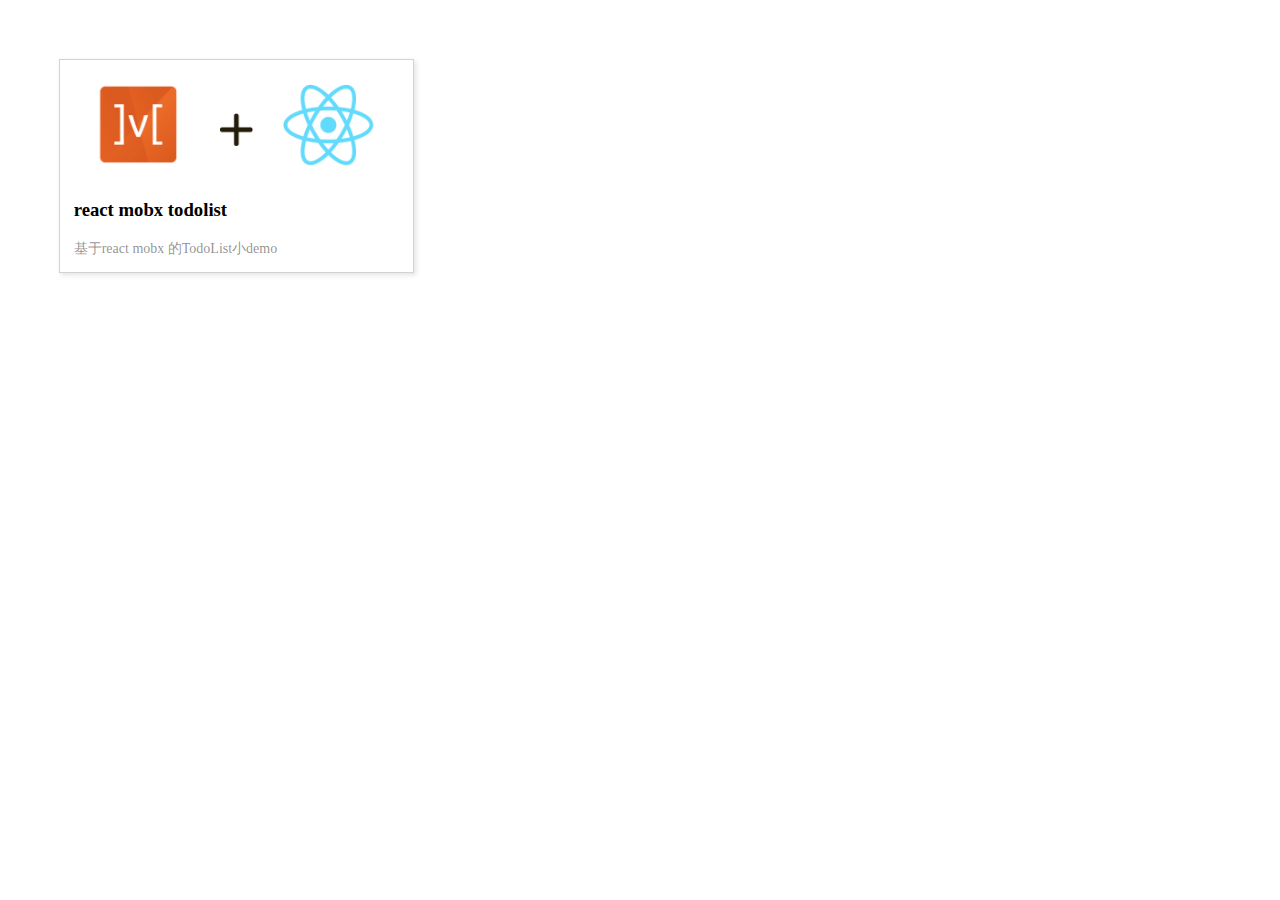
<file: index.html>
<!DOCTYPE html>
<html lang="en">

<head>
  <meta charset="UTF-8">
  <meta name="viewport" content="width=device-width, initial-scale=1.0">
  <meta http-equiv="X-UA-Compatible" content="ie=edge">
  <title>DEMOS</title>
  <link href="./index.css" rel="stylesheet" />
  <script src="./index.js"></script>
</head>

<body>
  <div class="container">
    <div class="card">
      <div class="cardContent" onclick="link('/react-mobx')">
        <img class="img" src="./img/mobx-react.png" />
        <h3>react mobx todolist</h3>
        <div class="desc">基于react mobx 的TodoList小demo</div>
      </div>
    </div>
  </div>
</body>

</html>
</file>
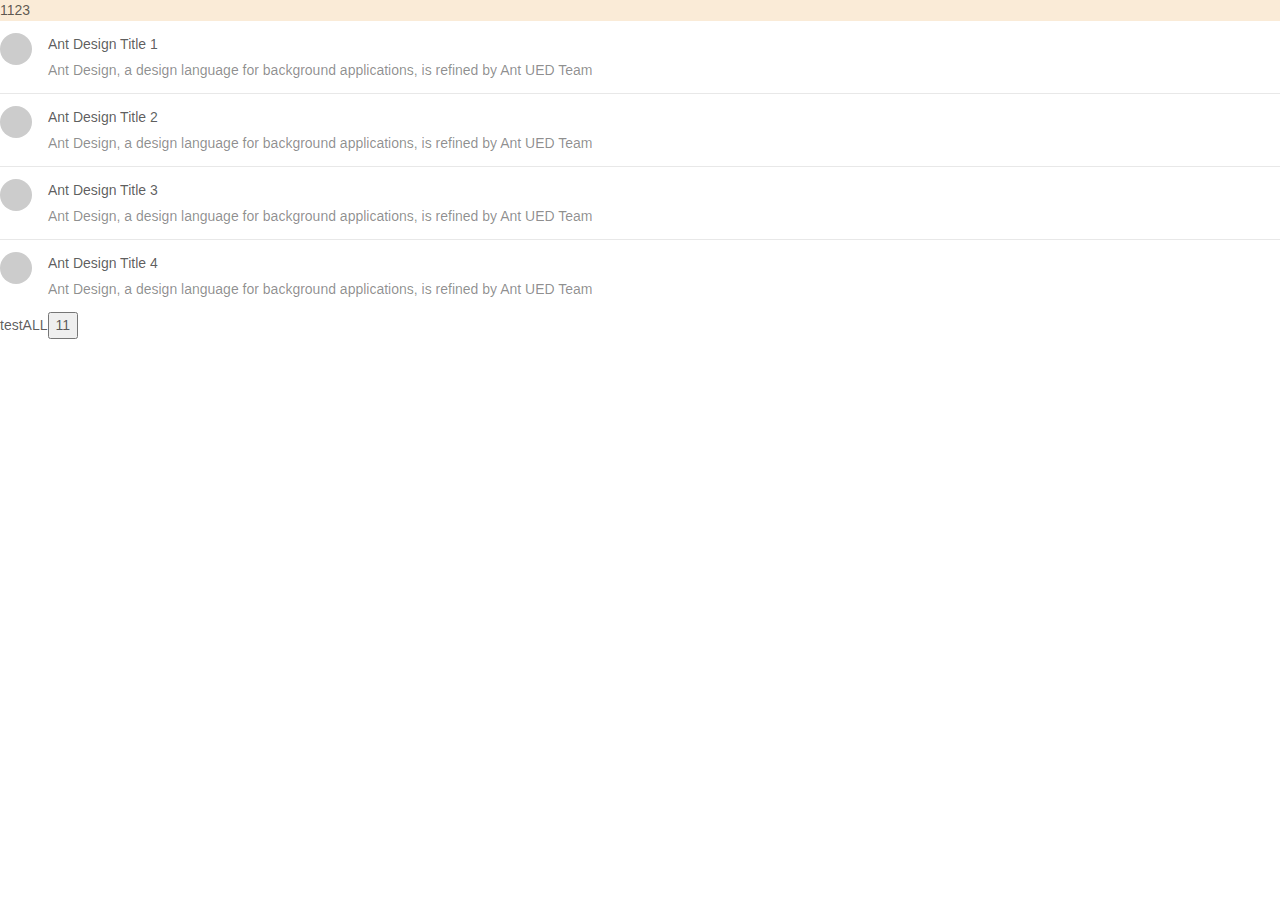
<file: react-mobx/index.html>
<!doctype html><html lang="en"><head><meta charset="utf-8"><meta name="viewport" content="width=device-width,initial-scale=1,shrink-to-fit=no"><meta name="theme-color" content="#000000"><link rel="manifest" href="./manifest.json"><link rel="shortcut icon" href="./favicon.ico"><title>React App</title><link href="./static/css/main.332f586c.css" rel="stylesheet"></head><body><noscript>You need to enable JavaScript to run this app.</noscript><div id="root"></div><script type="text/javascript" src="./static/js/main.25bb0b72.js"></script></body></html>
</file>
<file: index.css>
.container {
  width: 100%;
  padding: 2%;
  cursor: pointer;
}
.card {
  width: 28%;
  margin: 2%;
  float: left;
  border: 1px solid lightgray;
  box-shadow: 2px 2px 5px #33333324;
  -moz-box-shadow: 2px 2px 5px #33333324;
  -webkit-box-shadow: 2px 2px 5px #33333324;
}
.cardContent {
  margin: 4%;
}
.img {
  width: 100%;
}
.desc {
  font-size: 14px;
  color: rgba(0,0,0,0.45);
}
</file>
<file: react-mobx/static/css/main.332f586c.css>
body{margin:0;padding:0;font-family:sans-serif}@font-face{font-family:Chinese Quote;src:local("PingFang SC"),local("SimSun");unicode-range:u+2018,u+2019,u+201c,u+201d}body,html{width:100%;height:100%}input::-ms-clear,input::-ms-reveal{display:none}*,:after,:before{-webkit-box-sizing:border-box;box-sizing:border-box}html{font-family:sans-serif;line-height:1.15;-webkit-text-size-adjust:100%;-ms-text-size-adjust:100%;-ms-overflow-style:scrollbar;-webkit-tap-highlight-color:rgba(0,0,0,0)}@-ms-viewport{width:device-width}article,aside,dialog,figcaption,figure,footer,header,hgroup,main,nav,section{display:block}body{margin:0;font-family:Chinese Quote,-apple-system,BlinkMacSystemFont,Segoe UI,PingFang SC,Hiragino Sans GB,Microsoft YaHei,Helvetica Neue,Helvetica,Arial,sans-serif;font-size:14px;font-variant:tabular-nums;line-height:1.5;color:rgba(0,0,0,.65);background-color:#fff}[tabindex="-1"]:focus{outline:none!important}hr{-webkit-box-sizing:content-box;box-sizing:content-box;height:0;overflow:visible}h1,h2,h3,h4,h5,h6{margin-top:0;margin-bottom:.5em;color:rgba(0,0,0,.85);font-weight:500}p{margin-top:0;margin-bottom:1em}abbr[data-original-title],abbr[title]{text-decoration:underline;-webkit-text-decoration:underline dotted;text-decoration:underline dotted;cursor:help;border-bottom:0}address{margin-bottom:1em;font-style:normal;line-height:inherit}input[type=number],input[type=password],input[type=text],textarea{-webkit-appearance:none}dl,ol,ul{margin-top:0;margin-bottom:1em}ol ol,ol ul,ul ol,ul ul{margin-bottom:0}dt{font-weight:500}dd{margin-bottom:.5em;margin-left:0}blockquote{margin:0 0 1em}dfn{font-style:italic}b,strong{font-weight:bolder}small{font-size:80%}sub,sup{position:relative;font-size:75%;line-height:0;vertical-align:baseline}sub{bottom:-.25em}sup{top:-.5em}a{color:#1890ff;background-color:transparent;text-decoration:none;outline:none;cursor:pointer;-webkit-transition:color .3s;-o-transition:color .3s;transition:color .3s;-webkit-text-decoration-skip:objects}a:focus{text-decoration:underline;-webkit-text-decoration-skip:ink;text-decoration-skip:ink}a:hover{color:#40a9ff}a:active{color:#096dd9}a:active,a:hover{outline:0;text-decoration:none}a[disabled]{color:rgba(0,0,0,.25);cursor:not-allowed;pointer-events:none}code,kbd,pre,samp{font-family:SFMono-Regular,Consolas,Liberation Mono,Menlo,Courier,monospace;font-size:1em}pre{margin-top:0;margin-bottom:1em;overflow:auto}figure{margin:0 0 1em}img{vertical-align:middle;border-style:none}svg:not(:root){overflow:hidden}[role=button],a,area,button,input:not([type=range]),label,select,summary,textarea{-ms-touch-action:manipulation;touch-action:manipulation}table{border-collapse:collapse}caption{padding-top:.75em;padding-bottom:.3em;color:rgba(0,0,0,.45);text-align:left;caption-side:bottom}th{text-align:inherit}button,input,optgroup,select,textarea{margin:0;font-family:inherit;font-size:inherit;line-height:inherit;color:inherit}button,input{overflow:visible}button,select{text-transform:none}[type=reset],[type=submit],button,html [type=button]{-webkit-appearance:button}[type=button]::-moz-focus-inner,[type=reset]::-moz-focus-inner,[type=submit]::-moz-focus-inner,button::-moz-focus-inner{padding:0;border-style:none}input[type=checkbox],input[type=radio]{-webkit-box-sizing:border-box;box-sizing:border-box;padding:0}input[type=date],input[type=datetime-local],input[type=month],input[type=time]{-webkit-appearance:listbox}textarea{overflow:auto;resize:vertical}fieldset{min-width:0;padding:0;margin:0;border:0}legend{display:block;width:100%;max-width:100%;padding:0;margin-bottom:.5em;font-size:1.5em;line-height:inherit;color:inherit;white-space:normal}progress{vertical-align:baseline}[type=number]::-webkit-inner-spin-button,[type=number]::-webkit-outer-spin-button{height:auto}[type=search]{outline-offset:-2px;-webkit-appearance:none}[type=search]::-webkit-search-cancel-button,[type=search]::-webkit-search-decoration{-webkit-appearance:none}::-webkit-file-upload-button{font:inherit;-webkit-appearance:button}output{display:inline-block}summary{display:list-item}template{display:none}[hidden]{display:none!important}mark{padding:.2em;background-color:#feffe6}::-moz-selection{background:#1890ff;color:#fff}::selection{background:#1890ff;color:#fff}.clearfix{zoom:1}.clearfix:after,.clearfix:before{content:"";display:table}.clearfix:after{clear:both}.anticon{display:inline-block;font-style:normal;vertical-align:-.125em;text-align:center;text-transform:none;line-height:1;text-rendering:optimizeLegibility;-webkit-font-smoothing:antialiased;-moz-osx-font-smoothing:grayscale}.anticon svg{display:block}.anticon:before{display:none}.anticon .anticon-icon{display:block}.anticon-spin,.anticon-spin:before{display:inline-block;-webkit-animation:loadingCircle 1s infinite linear;animation:loadingCircle 1s infinite linear}.fade-appear,.fade-enter,.fade-leave{-webkit-animation-duration:.2s;animation-duration:.2s;-webkit-animation-fill-mode:both;animation-fill-mode:both;-webkit-animation-play-state:paused;animation-play-state:paused}.fade-appear.fade-appear-active,.fade-enter.fade-enter-active{-webkit-animation-name:antFadeIn;animation-name:antFadeIn;-webkit-animation-play-state:running;animation-play-state:running}.fade-leave.fade-leave-active{-webkit-animation-name:antFadeOut;animation-name:antFadeOut;-webkit-animation-play-state:running;animation-play-state:running;pointer-events:none}.fade-appear,.fade-enter{opacity:0}.fade-appear,.fade-enter,.fade-leave{-webkit-animation-timing-function:linear;animation-timing-function:linear}@-webkit-keyframes antFadeIn{0%{opacity:0}to{opacity:1}}@keyframes antFadeIn{0%{opacity:0}to{opacity:1}}@-webkit-keyframes antFadeOut{0%{opacity:1}to{opacity:0}}@keyframes antFadeOut{0%{opacity:1}to{opacity:0}}.move-up-appear,.move-up-enter,.move-up-leave{-webkit-animation-duration:.2s;animation-duration:.2s;-webkit-animation-fill-mode:both;animation-fill-mode:both;-webkit-animation-play-state:paused;animation-play-state:paused}.move-up-appear.move-up-appear-active,.move-up-enter.move-up-enter-active{-webkit-animation-name:antMoveUpIn;animation-name:antMoveUpIn;-webkit-animation-play-state:running;animation-play-state:running}.move-up-leave.move-up-leave-active{-webkit-animation-name:antMoveUpOut;animation-name:antMoveUpOut;-webkit-animation-play-state:running;animation-play-state:running;pointer-events:none}.move-up-appear,.move-up-enter{opacity:0;-webkit-animation-timing-function:cubic-bezier(.08,.82,.17,1);animation-timing-function:cubic-bezier(.08,.82,.17,1)}.move-up-leave{-webkit-animation-timing-function:cubic-bezier(.6,.04,.98,.34);animation-timing-function:cubic-bezier(.6,.04,.98,.34)}.move-down-appear,.move-down-enter,.move-down-leave{-webkit-animation-duration:.2s;animation-duration:.2s;-webkit-animation-fill-mode:both;animation-fill-mode:both;-webkit-animation-play-state:paused;animation-play-state:paused}.move-down-appear.move-down-appear-active,.move-down-enter.move-down-enter-active{-webkit-animation-name:antMoveDownIn;animation-name:antMoveDownIn;-webkit-animation-play-state:running;animation-play-state:running}.move-down-leave.move-down-leave-active{-webkit-animation-name:antMoveDownOut;animation-name:antMoveDownOut;-webkit-animation-play-state:running;animation-play-state:running;pointer-events:none}.move-down-appear,.move-down-enter{opacity:0;-webkit-animation-timing-function:cubic-bezier(.08,.82,.17,1);animation-timing-function:cubic-bezier(.08,.82,.17,1)}.move-down-leave{-webkit-animation-timing-function:cubic-bezier(.6,.04,.98,.34);animation-timing-function:cubic-bezier(.6,.04,.98,.34)}.move-left-appear,.move-left-enter,.move-left-leave{-webkit-animation-duration:.2s;animation-duration:.2s;-webkit-animation-fill-mode:both;animation-fill-mode:both;-webkit-animation-play-state:paused;animation-play-state:paused}.move-left-appear.move-left-appear-active,.move-left-enter.move-left-enter-active{-webkit-animation-name:antMoveLeftIn;animation-name:antMoveLeftIn;-webkit-animation-play-state:running;animation-play-state:running}.move-left-leave.move-left-leave-active{-webkit-animation-name:antMoveLeftOut;animation-name:antMoveLeftOut;-webkit-animation-play-state:running;animation-play-state:running;pointer-events:none}.move-left-appear,.move-left-enter{opacity:0;-webkit-animation-timing-function:cubic-bezier(.08,.82,.17,1);animation-timing-function:cubic-bezier(.08,.82,.17,1)}.move-left-leave{-webkit-animation-timing-function:cubic-bezier(.6,.04,.98,.34);animation-timing-function:cubic-bezier(.6,.04,.98,.34)}.move-right-appear,.move-right-enter,.move-right-leave{-webkit-animation-duration:.2s;animation-duration:.2s;-webkit-animation-fill-mode:both;animation-fill-mode:both;-webkit-animation-play-state:paused;animation-play-state:paused}.move-right-appear.move-right-appear-active,.move-right-enter.move-right-enter-active{-webkit-animation-name:antMoveRightIn;animation-name:antMoveRightIn;-webkit-animation-play-state:running;animation-play-state:running}.move-right-leave.move-right-leave-active{-webkit-animation-name:antMoveRightOut;animation-name:antMoveRightOut;-webkit-animation-play-state:running;animation-play-state:running;pointer-events:none}.move-right-appear,.move-right-enter{opacity:0;-webkit-animation-timing-function:cubic-bezier(.08,.82,.17,1);animation-timing-function:cubic-bezier(.08,.82,.17,1)}.move-right-leave{-webkit-animation-timing-function:cubic-bezier(.6,.04,.98,.34);animation-timing-function:cubic-bezier(.6,.04,.98,.34)}@-webkit-keyframes antMoveDownIn{0%{-webkit-transform-origin:0 0;transform-origin:0 0;-webkit-transform:translateY(100%);transform:translateY(100%);opacity:0}to{-webkit-transform-origin:0 0;transform-origin:0 0;-webkit-transform:translateY(0);transform:translateY(0);opacity:1}}@keyframes antMoveDownIn{0%{-webkit-transform-origin:0 0;transform-origin:0 0;-webkit-transform:translateY(100%);transform:translateY(100%);opacity:0}to{-webkit-transform-origin:0 0;transform-origin:0 0;-webkit-transform:translateY(0);transform:translateY(0);opacity:1}}@-webkit-keyframes antMoveDownOut{0%{-webkit-transform-origin:0 0;transform-origin:0 0;-webkit-transform:translateY(0);transform:translateY(0);opacity:1}to{-webkit-transform-origin:0 0;transform-origin:0 0;-webkit-transform:translateY(100%);transform:translateY(100%);opacity:0}}@keyframes antMoveDownOut{0%{-webkit-transform-origin:0 0;transform-origin:0 0;-webkit-transform:translateY(0);transform:translateY(0);opacity:1}to{-webkit-transform-origin:0 0;transform-origin:0 0;-webkit-transform:translateY(100%);transform:translateY(100%);opacity:0}}@-webkit-keyframes antMoveLeftIn{0%{-webkit-transform-origin:0 0;transform-origin:0 0;-webkit-transform:translateX(-100%);transform:translateX(-100%);opacity:0}to{-webkit-transform-origin:0 0;transform-origin:0 0;-webkit-transform:translateX(0);transform:translateX(0);opacity:1}}@keyframes antMoveLeftIn{0%{-webkit-transform-origin:0 0;transform-origin:0 0;-webkit-transform:translateX(-100%);transform:translateX(-100%);opacity:0}to{-webkit-transform-origin:0 0;transform-origin:0 0;-webkit-transform:translateX(0);transform:translateX(0);opacity:1}}@-webkit-keyframes antMoveLeftOut{0%{-webkit-transform-origin:0 0;transform-origin:0 0;-webkit-transform:translateX(0);transform:translateX(0);opacity:1}to{-webkit-transform-origin:0 0;transform-origin:0 0;-webkit-transform:translateX(-100%);transform:translateX(-100%);opacity:0}}@keyframes antMoveLeftOut{0%{-webkit-transform-origin:0 0;transform-origin:0 0;-webkit-transform:translateX(0);transform:translateX(0);opacity:1}to{-webkit-transform-origin:0 0;transform-origin:0 0;-webkit-transform:translateX(-100%);transform:translateX(-100%);opacity:0}}@-webkit-keyframes antMoveRightIn{0%{opacity:0;-webkit-transform-origin:0 0;transform-origin:0 0;-webkit-transform:translateX(100%);transform:translateX(100%)}to{opacity:1;-webkit-transform-origin:0 0;transform-origin:0 0;-webkit-transform:translateX(0);transform:translateX(0)}}@keyframes antMoveRightIn{0%{opacity:0;-webkit-transform-origin:0 0;transform-origin:0 0;-webkit-transform:translateX(100%);transform:translateX(100%)}to{opacity:1;-webkit-transform-origin:0 0;transform-origin:0 0;-webkit-transform:translateX(0);transform:translateX(0)}}@-webkit-keyframes antMoveRightOut{0%{-webkit-transform-origin:0 0;transform-origin:0 0;-webkit-transform:translateX(0);transform:translateX(0);opacity:1}to{-webkit-transform-origin:0 0;transform-origin:0 0;-webkit-transform:translateX(100%);transform:translateX(100%);opacity:0}}@keyframes antMoveRightOut{0%{-webkit-transform-origin:0 0;transform-origin:0 0;-webkit-transform:translateX(0);transform:translateX(0);opacity:1}to{-webkit-transform-origin:0 0;transform-origin:0 0;-webkit-transform:translateX(100%);transform:translateX(100%);opacity:0}}@-webkit-keyframes antMoveUpIn{0%{-webkit-transform-origin:0 0;transform-origin:0 0;-webkit-transform:translateY(-100%);transform:translateY(-100%);opacity:0}to{-webkit-transform-origin:0 0;transform-origin:0 0;-webkit-transform:translateY(0);transform:translateY(0);opacity:1}}@keyframes antMoveUpIn{0%{-webkit-transform-origin:0 0;transform-origin:0 0;-webkit-transform:translateY(-100%);transform:translateY(-100%);opacity:0}to{-webkit-transform-origin:0 0;transform-origin:0 0;-webkit-transform:translateY(0);transform:translateY(0);opacity:1}}@-webkit-keyframes antMoveUpOut{0%{-webkit-transform-origin:0 0;transform-origin:0 0;-webkit-transform:translateY(0);transform:translateY(0);opacity:1}to{-webkit-transform-origin:0 0;transform-origin:0 0;-webkit-transform:translateY(-100%);transform:translateY(-100%);opacity:0}}@keyframes antMoveUpOut{0%{-webkit-transform-origin:0 0;transform-origin:0 0;-webkit-transform:translateY(0);transform:translateY(0);opacity:1}to{-webkit-transform-origin:0 0;transform-origin:0 0;-webkit-transform:translateY(-100%);transform:translateY(-100%);opacity:0}}@-webkit-keyframes loadingCircle{to{-webkit-transform:rotate(1turn);transform:rotate(1turn)}}@keyframes loadingCircle{to{-webkit-transform:rotate(1turn);transform:rotate(1turn)}}[ant-click-animating-without-extra-node],[ant-click-animating]{position:relative}.ant-click-animating-node,[ant-click-animating-without-extra-node]:after{content:"";position:absolute;top:-1px;left:-1px;bottom:-1px;right:-1px;border-radius:inherit;border:0 solid #1890ff;opacity:.2;-webkit-animation:fadeEffect 2s cubic-bezier(.08,.82,.17,1),waveEffect .4s cubic-bezier(.08,.82,.17,1);animation:fadeEffect 2s cubic-bezier(.08,.82,.17,1),waveEffect .4s cubic-bezier(.08,.82,.17,1);-webkit-animation-fill-mode:forwards;animation-fill-mode:forwards;display:block;pointer-events:none}@-webkit-keyframes waveEffect{to{top:-6px;left:-6px;bottom:-6px;right:-6px;border-width:6px}}@keyframes waveEffect{to{top:-6px;left:-6px;bottom:-6px;right:-6px;border-width:6px}}@-webkit-keyframes fadeEffect{to{opacity:0}}@keyframes fadeEffect{to{opacity:0}}.slide-up-appear,.slide-up-enter,.slide-up-leave{-webkit-animation-duration:.2s;animation-duration:.2s;-webkit-animation-fill-mode:both;animation-fill-mode:both;-webkit-animation-play-state:paused;animation-play-state:paused}.slide-up-appear.slide-up-appear-active,.slide-up-enter.slide-up-enter-active{-webkit-animation-name:antSlideUpIn;animation-name:antSlideUpIn;-webkit-animation-play-state:running;animation-play-state:running}.slide-up-leave.slide-up-leave-active{-webkit-animation-name:antSlideUpOut;animation-name:antSlideUpOut;-webkit-animation-play-state:running;animation-play-state:running;pointer-events:none}.slide-up-appear,.slide-up-enter{opacity:0;-webkit-animation-timing-function:cubic-bezier(.23,1,.32,1);animation-timing-function:cubic-bezier(.23,1,.32,1)}.slide-up-leave{-webkit-animation-timing-function:cubic-bezier(.755,.05,.855,.06);animation-timing-function:cubic-bezier(.755,.05,.855,.06)}.slide-down-appear,.slide-down-enter,.slide-down-leave{-webkit-animation-duration:.2s;animation-duration:.2s;-webkit-animation-fill-mode:both;animation-fill-mode:both;-webkit-animation-play-state:paused;animation-play-state:paused}.slide-down-appear.slide-down-appear-active,.slide-down-enter.slide-down-enter-active{-webkit-animation-name:antSlideDownIn;animation-name:antSlideDownIn;-webkit-animation-play-state:running;animation-play-state:running}.slide-down-leave.slide-down-leave-active{-webkit-animation-name:antSlideDownOut;animation-name:antSlideDownOut;-webkit-animation-play-state:running;animation-play-state:running;pointer-events:none}.slide-down-appear,.slide-down-enter{opacity:0;-webkit-animation-timing-function:cubic-bezier(.23,1,.32,1);animation-timing-function:cubic-bezier(.23,1,.32,1)}.slide-down-leave{-webkit-animation-timing-function:cubic-bezier(.755,.05,.855,.06);animation-timing-function:cubic-bezier(.755,.05,.855,.06)}.slide-left-appear,.slide-left-enter,.slide-left-leave{-webkit-animation-duration:.2s;animation-duration:.2s;-webkit-animation-fill-mode:both;animation-fill-mode:both;-webkit-animation-play-state:paused;animation-play-state:paused}.slide-left-appear.slide-left-appear-active,.slide-left-enter.slide-left-enter-active{-webkit-animation-name:antSlideLeftIn;animation-name:antSlideLeftIn;-webkit-animation-play-state:running;animation-play-state:running}.slide-left-leave.slide-left-leave-active{-webkit-animation-name:antSlideLeftOut;animation-name:antSlideLeftOut;-webkit-animation-play-state:running;animation-play-state:running;pointer-events:none}.slide-left-appear,.slide-left-enter{opacity:0;-webkit-animation-timing-function:cubic-bezier(.23,1,.32,1);animation-timing-function:cubic-bezier(.23,1,.32,1)}.slide-left-leave{-webkit-animation-timing-function:cubic-bezier(.755,.05,.855,.06);animation-timing-function:cubic-bezier(.755,.05,.855,.06)}.slide-right-appear,.slide-right-enter,.slide-right-leave{-webkit-animation-duration:.2s;animation-duration:.2s;-webkit-animation-fill-mode:both;animation-fill-mode:both;-webkit-animation-play-state:paused;animation-play-state:paused}.slide-right-appear.slide-right-appear-active,.slide-right-enter.slide-right-enter-active{-webkit-animation-name:antSlideRightIn;animation-name:antSlideRightIn;-webkit-animation-play-state:running;animation-play-state:running}.slide-right-leave.slide-right-leave-active{-webkit-animation-name:antSlideRightOut;animation-name:antSlideRightOut;-webkit-animation-play-state:running;animation-play-state:running;pointer-events:none}.slide-right-appear,.slide-right-enter{opacity:0;-webkit-animation-timing-function:cubic-bezier(.23,1,.32,1);animation-timing-function:cubic-bezier(.23,1,.32,1)}.slide-right-leave{-webkit-animation-timing-function:cubic-bezier(.755,.05,.855,.06);animation-timing-function:cubic-bezier(.755,.05,.855,.06)}@-webkit-keyframes antSlideUpIn{0%{opacity:0;-webkit-transform-origin:0 0;transform-origin:0 0;-webkit-transform:scaleY(.8);transform:scaleY(.8)}to{opacity:1;-webkit-transform-origin:0 0;transform-origin:0 0;-webkit-transform:scaleY(1);transform:scaleY(1)}}@keyframes antSlideUpIn{0%{opacity:0;-webkit-transform-origin:0 0;transform-origin:0 0;-webkit-transform:scaleY(.8);transform:scaleY(.8)}to{opacity:1;-webkit-transform-origin:0 0;transform-origin:0 0;-webkit-transform:scaleY(1);transform:scaleY(1)}}@-webkit-keyframes antSlideUpOut{0%{opacity:1;-webkit-transform-origin:0 0;transform-origin:0 0;-webkit-transform:scaleY(1);transform:scaleY(1)}to{opacity:0;-webkit-transform-origin:0 0;transform-origin:0 0;-webkit-transform:scaleY(.8);transform:scaleY(.8)}}@keyframes antSlideUpOut{0%{opacity:1;-webkit-transform-origin:0 0;transform-origin:0 0;-webkit-transform:scaleY(1);transform:scaleY(1)}to{opacity:0;-webkit-transform-origin:0 0;transform-origin:0 0;-webkit-transform:scaleY(.8);transform:scaleY(.8)}}@-webkit-keyframes antSlideDownIn{0%{opacity:0;-webkit-transform-origin:100% 100%;transform-origin:100% 100%;-webkit-transform:scaleY(.8);transform:scaleY(.8)}to{opacity:1;-webkit-transform-origin:100% 100%;transform-origin:100% 100%;-webkit-transform:scaleY(1);transform:scaleY(1)}}@keyframes antSlideDownIn{0%{opacity:0;-webkit-transform-origin:100% 100%;transform-origin:100% 100%;-webkit-transform:scaleY(.8);transform:scaleY(.8)}to{opacity:1;-webkit-transform-origin:100% 100%;transform-origin:100% 100%;-webkit-transform:scaleY(1);transform:scaleY(1)}}@-webkit-keyframes antSlideDownOut{0%{opacity:1;-webkit-transform-origin:100% 100%;transform-origin:100% 100%;-webkit-transform:scaleY(1);transform:scaleY(1)}to{opacity:0;-webkit-transform-origin:100% 100%;transform-origin:100% 100%;-webkit-transform:scaleY(.8);transform:scaleY(.8)}}@keyframes antSlideDownOut{0%{opacity:1;-webkit-transform-origin:100% 100%;transform-origin:100% 100%;-webkit-transform:scaleY(1);transform:scaleY(1)}to{opacity:0;-webkit-transform-origin:100% 100%;transform-origin:100% 100%;-webkit-transform:scaleY(.8);transform:scaleY(.8)}}@-webkit-keyframes antSlideLeftIn{0%{opacity:0;-webkit-transform-origin:0 0;transform-origin:0 0;-webkit-transform:scaleX(.8);transform:scaleX(.8)}to{opacity:1;-webkit-transform-origin:0 0;transform-origin:0 0;-webkit-transform:scaleX(1);transform:scaleX(1)}}@keyframes antSlideLeftIn{0%{opacity:0;-webkit-transform-origin:0 0;transform-origin:0 0;-webkit-transform:scaleX(.8);transform:scaleX(.8)}to{opacity:1;-webkit-transform-origin:0 0;transform-origin:0 0;-webkit-transform:scaleX(1);transform:scaleX(1)}}@-webkit-keyframes antSlideLeftOut{0%{opacity:1;-webkit-transform-origin:0 0;transform-origin:0 0;-webkit-transform:scaleX(1);transform:scaleX(1)}to{opacity:0;-webkit-transform-origin:0 0;transform-origin:0 0;-webkit-transform:scaleX(.8);transform:scaleX(.8)}}@keyframes antSlideLeftOut{0%{opacity:1;-webkit-transform-origin:0 0;transform-origin:0 0;-webkit-transform:scaleX(1);transform:scaleX(1)}to{opacity:0;-webkit-transform-origin:0 0;transform-origin:0 0;-webkit-transform:scaleX(.8);transform:scaleX(.8)}}@-webkit-keyframes antSlideRightIn{0%{opacity:0;-webkit-transform-origin:100% 0;transform-origin:100% 0;-webkit-transform:scaleX(.8);transform:scaleX(.8)}to{opacity:1;-webkit-transform-origin:100% 0;transform-origin:100% 0;-webkit-transform:scaleX(1);transform:scaleX(1)}}@keyframes antSlideRightIn{0%{opacity:0;-webkit-transform-origin:100% 0;transform-origin:100% 0;-webkit-transform:scaleX(.8);transform:scaleX(.8)}to{opacity:1;-webkit-transform-origin:100% 0;transform-origin:100% 0;-webkit-transform:scaleX(1);transform:scaleX(1)}}@-webkit-keyframes antSlideRightOut{0%{opacity:1;-webkit-transform-origin:100% 0;transform-origin:100% 0;-webkit-transform:scaleX(1);transform:scaleX(1)}to{opacity:0;-webkit-transform-origin:100% 0;transform-origin:100% 0;-webkit-transform:scaleX(.8);transform:scaleX(.8)}}@keyframes antSlideRightOut{0%{opacity:1;-webkit-transform-origin:100% 0;transform-origin:100% 0;-webkit-transform:scaleX(1);transform:scaleX(1)}to{opacity:0;-webkit-transform-origin:100% 0;transform-origin:100% 0;-webkit-transform:scaleX(.8);transform:scaleX(.8)}}.swing-appear,.swing-enter{-webkit-animation-duration:.2s;animation-duration:.2s;-webkit-animation-fill-mode:both;animation-fill-mode:both;-webkit-animation-play-state:paused;animation-play-state:paused}.swing-appear.swing-appear-active,.swing-enter.swing-enter-active{-webkit-animation-name:antSwingIn;animation-name:antSwingIn;-webkit-animation-play-state:running;animation-play-state:running}@-webkit-keyframes antSwingIn{0%,to{-webkit-transform:translateX(0);transform:translateX(0)}20%{-webkit-transform:translateX(-10px);transform:translateX(-10px)}40%{-webkit-transform:translateX(10px);transform:translateX(10px)}60%{-webkit-transform:translateX(-5px);transform:translateX(-5px)}80%{-webkit-transform:translateX(5px);transform:translateX(5px)}}@keyframes antSwingIn{0%,to{-webkit-transform:translateX(0);transform:translateX(0)}20%{-webkit-transform:translateX(-10px);transform:translateX(-10px)}40%{-webkit-transform:translateX(10px);transform:translateX(10px)}60%{-webkit-transform:translateX(-5px);transform:translateX(-5px)}80%{-webkit-transform:translateX(5px);transform:translateX(5px)}}.zoom-appear,.zoom-enter,.zoom-leave{-webkit-animation-duration:.2s;animation-duration:.2s;-webkit-animation-fill-mode:both;animation-fill-mode:both;-webkit-animation-play-state:paused;animation-play-state:paused}.zoom-appear.zoom-appear-active,.zoom-enter.zoom-enter-active{-webkit-animation-name:antZoomIn;animation-name:antZoomIn;-webkit-animation-play-state:running;animation-play-state:running}.zoom-leave.zoom-leave-active{-webkit-animation-name:antZoomOut;animation-name:antZoomOut;-webkit-animation-play-state:running;animation-play-state:running;pointer-events:none}.zoom-appear,.zoom-enter{-webkit-transform:scale(0);-ms-transform:scale(0);transform:scale(0);-webkit-animation-timing-function:cubic-bezier(.08,.82,.17,1);animation-timing-function:cubic-bezier(.08,.82,.17,1)}.zoom-leave{-webkit-animation-timing-function:cubic-bezier(.78,.14,.15,.86);animation-timing-function:cubic-bezier(.78,.14,.15,.86)}.zoom-big-appear,.zoom-big-enter,.zoom-big-leave{-webkit-animation-duration:.2s;animation-duration:.2s;-webkit-animation-fill-mode:both;animation-fill-mode:both;-webkit-animation-play-state:paused;animation-play-state:paused}.zoom-big-appear.zoom-big-appear-active,.zoom-big-enter.zoom-big-enter-active{-webkit-animation-name:antZoomBigIn;animation-name:antZoomBigIn;-webkit-animation-play-state:running;animation-play-state:running}.zoom-big-leave.zoom-big-leave-active{-webkit-animation-name:antZoomBigOut;animation-name:antZoomBigOut;-webkit-animation-play-state:running;animation-play-state:running;pointer-events:none}.zoom-big-appear,.zoom-big-enter{-webkit-transform:scale(0);-ms-transform:scale(0);transform:scale(0);-webkit-animation-timing-function:cubic-bezier(.08,.82,.17,1);animation-timing-function:cubic-bezier(.08,.82,.17,1)}.zoom-big-leave{-webkit-animation-timing-function:cubic-bezier(.78,.14,.15,.86);animation-timing-function:cubic-bezier(.78,.14,.15,.86)}.zoom-big-fast-appear,.zoom-big-fast-enter,.zoom-big-fast-leave{-webkit-animation-duration:.1s;animation-duration:.1s;-webkit-animation-fill-mode:both;animation-fill-mode:both;-webkit-animation-play-state:paused;animation-play-state:paused}.zoom-big-fast-appear.zoom-big-fast-appear-active,.zoom-big-fast-enter.zoom-big-fast-enter-active{-webkit-animation-name:antZoomBigIn;animation-name:antZoomBigIn;-webkit-animation-play-state:running;animation-play-state:running}.zoom-big-fast-leave.zoom-big-fast-leave-active{-webkit-animation-name:antZoomBigOut;animation-name:antZoomBigOut;-webkit-animation-play-state:running;animation-play-state:running;pointer-events:none}.zoom-big-fast-appear,.zoom-big-fast-enter{-webkit-transform:scale(0);-ms-transform:scale(0);transform:scale(0);-webkit-animation-timing-function:cubic-bezier(.08,.82,.17,1);animation-timing-function:cubic-bezier(.08,.82,.17,1)}.zoom-big-fast-leave{-webkit-animation-timing-function:cubic-bezier(.78,.14,.15,.86);animation-timing-function:cubic-bezier(.78,.14,.15,.86)}.zoom-up-appear,.zoom-up-enter,.zoom-up-leave{-webkit-animation-duration:.2s;animation-duration:.2s;-webkit-animation-fill-mode:both;animation-fill-mode:both;-webkit-animation-play-state:paused;animation-play-state:paused}.zoom-up-appear.zoom-up-appear-active,.zoom-up-enter.zoom-up-enter-active{-webkit-animation-name:antZoomUpIn;animation-name:antZoomUpIn;-webkit-animation-play-state:running;animation-play-state:running}.zoom-up-leave.zoom-up-leave-active{-webkit-animation-name:antZoomUpOut;animation-name:antZoomUpOut;-webkit-animation-play-state:running;animation-play-state:running;pointer-events:none}.zoom-up-appear,.zoom-up-enter{-webkit-transform:scale(0);-ms-transform:scale(0);transform:scale(0);-webkit-animation-timing-function:cubic-bezier(.08,.82,.17,1);animation-timing-function:cubic-bezier(.08,.82,.17,1)}.zoom-up-leave{-webkit-animation-timing-function:cubic-bezier(.78,.14,.15,.86);animation-timing-function:cubic-bezier(.78,.14,.15,.86)}.zoom-down-appear,.zoom-down-enter,.zoom-down-leave{-webkit-animation-duration:.2s;animation-duration:.2s;-webkit-animation-fill-mode:both;animation-fill-mode:both;-webkit-animation-play-state:paused;animation-play-state:paused}.zoom-down-appear.zoom-down-appear-active,.zoom-down-enter.zoom-down-enter-active{-webkit-animation-name:antZoomDownIn;animation-name:antZoomDownIn;-webkit-animation-play-state:running;animation-play-state:running}.zoom-down-leave.zoom-down-leave-active{-webkit-animation-name:antZoomDownOut;animation-name:antZoomDownOut;-webkit-animation-play-state:running;animation-play-state:running;pointer-events:none}.zoom-down-appear,.zoom-down-enter{-webkit-transform:scale(0);-ms-transform:scale(0);transform:scale(0);-webkit-animation-timing-function:cubic-bezier(.08,.82,.17,1);animation-timing-function:cubic-bezier(.08,.82,.17,1)}.zoom-down-leave{-webkit-animation-timing-function:cubic-bezier(.78,.14,.15,.86);animation-timing-function:cubic-bezier(.78,.14,.15,.86)}.zoom-left-appear,.zoom-left-enter,.zoom-left-leave{-webkit-animation-duration:.2s;animation-duration:.2s;-webkit-animation-fill-mode:both;animation-fill-mode:both;-webkit-animation-play-state:paused;animation-play-state:paused}.zoom-left-appear.zoom-left-appear-active,.zoom-left-enter.zoom-left-enter-active{-webkit-animation-name:antZoomLeftIn;animation-name:antZoomLeftIn;-webkit-animation-play-state:running;animation-play-state:running}.zoom-left-leave.zoom-left-leave-active{-webkit-animation-name:antZoomLeftOut;animation-name:antZoomLeftOut;-webkit-animation-play-state:running;animation-play-state:running;pointer-events:none}.zoom-left-appear,.zoom-left-enter{-webkit-transform:scale(0);-ms-transform:scale(0);transform:scale(0);-webkit-animation-timing-function:cubic-bezier(.08,.82,.17,1);animation-timing-function:cubic-bezier(.08,.82,.17,1)}.zoom-left-leave{-webkit-animation-timing-function:cubic-bezier(.78,.14,.15,.86);animation-timing-function:cubic-bezier(.78,.14,.15,.86)}.zoom-right-appear,.zoom-right-enter,.zoom-right-leave{-webkit-animation-duration:.2s;animation-duration:.2s;-webkit-animation-fill-mode:both;animation-fill-mode:both;-webkit-animation-play-state:paused;animation-play-state:paused}.zoom-right-appear.zoom-right-appear-active,.zoom-right-enter.zoom-right-enter-active{-webkit-animation-name:antZoomRightIn;animation-name:antZoomRightIn;-webkit-animation-play-state:running;animation-play-state:running}.zoom-right-leave.zoom-right-leave-active{-webkit-animation-name:antZoomRightOut;animation-name:antZoomRightOut;-webkit-animation-play-state:running;animation-play-state:running;pointer-events:none}.zoom-right-appear,.zoom-right-enter{-webkit-transform:scale(0);-ms-transform:scale(0);transform:scale(0);-webkit-animation-timing-function:cubic-bezier(.08,.82,.17,1);animation-timing-function:cubic-bezier(.08,.82,.17,1)}.zoom-right-leave{-webkit-animation-timing-function:cubic-bezier(.78,.14,.15,.86);animation-timing-function:cubic-bezier(.78,.14,.15,.86)}@-webkit-keyframes antZoomIn{0%{opacity:0;-webkit-transform:scale(.2);transform:scale(.2)}to{opacity:1;-webkit-transform:scale(1);transform:scale(1)}}@keyframes antZoomIn{0%{opacity:0;-webkit-transform:scale(.2);transform:scale(.2)}to{opacity:1;-webkit-transform:scale(1);transform:scale(1)}}@-webkit-keyframes antZoomOut{0%{-webkit-transform:scale(1);transform:scale(1)}to{opacity:0;-webkit-transform:scale(.2);transform:scale(.2)}}@keyframes antZoomOut{0%{-webkit-transform:scale(1);transform:scale(1)}to{opacity:0;-webkit-transform:scale(.2);transform:scale(.2)}}@-webkit-keyframes antZoomBigIn{0%{opacity:0;-webkit-transform:scale(.8);transform:scale(.8)}to{-webkit-transform:scale(1);transform:scale(1)}}@keyframes antZoomBigIn{0%{opacity:0;-webkit-transform:scale(.8);transform:scale(.8)}to{-webkit-transform:scale(1);transform:scale(1)}}@-webkit-keyframes antZoomBigOut{0%{-webkit-transform:scale(1);transform:scale(1)}to{opacity:0;-webkit-transform:scale(.8);transform:scale(.8)}}@keyframes antZoomBigOut{0%{-webkit-transform:scale(1);transform:scale(1)}to{opacity:0;-webkit-transform:scale(.8);transform:scale(.8)}}@-webkit-keyframes antZoomUpIn{0%{opacity:0;-webkit-transform-origin:50% 0;transform-origin:50% 0;-webkit-transform:scale(.8);transform:scale(.8)}to{-webkit-transform-origin:50% 0;transform-origin:50% 0;-webkit-transform:scale(1);transform:scale(1)}}@keyframes antZoomUpIn{0%{opacity:0;-webkit-transform-origin:50% 0;transform-origin:50% 0;-webkit-transform:scale(.8);transform:scale(.8)}to{-webkit-transform-origin:50% 0;transform-origin:50% 0;-webkit-transform:scale(1);transform:scale(1)}}@-webkit-keyframes antZoomUpOut{0%{-webkit-transform-origin:50% 0;transform-origin:50% 0;-webkit-transform:scale(1);transform:scale(1)}to{opacity:0;-webkit-transform-origin:50% 0;transform-origin:50% 0;-webkit-transform:scale(.8);transform:scale(.8)}}@keyframes antZoomUpOut{0%{-webkit-transform-origin:50% 0;transform-origin:50% 0;-webkit-transform:scale(1);transform:scale(1)}to{opacity:0;-webkit-transform-origin:50% 0;transform-origin:50% 0;-webkit-transform:scale(.8);transform:scale(.8)}}@-webkit-keyframes antZoomLeftIn{0%{opacity:0;-webkit-transform-origin:0 50%;transform-origin:0 50%;-webkit-transform:scale(.8);transform:scale(.8)}to{-webkit-transform-origin:0 50%;transform-origin:0 50%;-webkit-transform:scale(1);transform:scale(1)}}@keyframes antZoomLeftIn{0%{opacity:0;-webkit-transform-origin:0 50%;transform-origin:0 50%;-webkit-transform:scale(.8);transform:scale(.8)}to{-webkit-transform-origin:0 50%;transform-origin:0 50%;-webkit-transform:scale(1);transform:scale(1)}}@-webkit-keyframes antZoomLeftOut{0%{-webkit-transform-origin:0 50%;transform-origin:0 50%;-webkit-transform:scale(1);transform:scale(1)}to{opacity:0;-webkit-transform-origin:0 50%;transform-origin:0 50%;-webkit-transform:scale(.8);transform:scale(.8)}}@keyframes antZoomLeftOut{0%{-webkit-transform-origin:0 50%;transform-origin:0 50%;-webkit-transform:scale(1);transform:scale(1)}to{opacity:0;-webkit-transform-origin:0 50%;transform-origin:0 50%;-webkit-transform:scale(.8);transform:scale(.8)}}@-webkit-keyframes antZoomRightIn{0%{opacity:0;-webkit-transform-origin:100% 50%;transform-origin:100% 50%;-webkit-transform:scale(.8);transform:scale(.8)}to{-webkit-transform-origin:100% 50%;transform-origin:100% 50%;-webkit-transform:scale(1);transform:scale(1)}}@keyframes antZoomRightIn{0%{opacity:0;-webkit-transform-origin:100% 50%;transform-origin:100% 50%;-webkit-transform:scale(.8);transform:scale(.8)}to{-webkit-transform-origin:100% 50%;transform-origin:100% 50%;-webkit-transform:scale(1);transform:scale(1)}}@-webkit-keyframes antZoomRightOut{0%{-webkit-transform-origin:100% 50%;transform-origin:100% 50%;-webkit-transform:scale(1);transform:scale(1)}to{opacity:0;-webkit-transform-origin:100% 50%;transform-origin:100% 50%;-webkit-transform:scale(.8);transform:scale(.8)}}@keyframes antZoomRightOut{0%{-webkit-transform-origin:100% 50%;transform-origin:100% 50%;-webkit-transform:scale(1);transform:scale(1)}to{opacity:0;-webkit-transform-origin:100% 50%;transform-origin:100% 50%;-webkit-transform:scale(.8);transform:scale(.8)}}@-webkit-keyframes antZoomDownIn{0%{opacity:0;-webkit-transform-origin:50% 100%;transform-origin:50% 100%;-webkit-transform:scale(.8);transform:scale(.8)}to{-webkit-transform-origin:50% 100%;transform-origin:50% 100%;-webkit-transform:scale(1);transform:scale(1)}}@keyframes antZoomDownIn{0%{opacity:0;-webkit-transform-origin:50% 100%;transform-origin:50% 100%;-webkit-transform:scale(.8);transform:scale(.8)}to{-webkit-transform-origin:50% 100%;transform-origin:50% 100%;-webkit-transform:scale(1);transform:scale(1)}}@-webkit-keyframes antZoomDownOut{0%{-webkit-transform-origin:50% 100%;transform-origin:50% 100%;-webkit-transform:scale(1);transform:scale(1)}to{opacity:0;-webkit-transform-origin:50% 100%;transform-origin:50% 100%;-webkit-transform:scale(.8);transform:scale(.8)}}@keyframes antZoomDownOut{0%{-webkit-transform-origin:50% 100%;transform-origin:50% 100%;-webkit-transform:scale(1);transform:scale(1)}to{opacity:0;-webkit-transform-origin:50% 100%;transform-origin:50% 100%;-webkit-transform:scale(.8);transform:scale(.8)}}.ant-motion-collapse{overflow:hidden}.ant-motion-collapse-active{-webkit-transition:height .15s cubic-bezier(.645,.045,.355,1),opacity .15s cubic-bezier(.645,.045,.355,1)!important;-o-transition:height .15s cubic-bezier(.645,.045,.355,1),opacity .15s cubic-bezier(.645,.045,.355,1)!important;transition:height .15s cubic-bezier(.645,.045,.355,1),opacity .15s cubic-bezier(.645,.045,.355,1)!important}.ant-list{font-family:Chinese Quote,-apple-system,BlinkMacSystemFont,Segoe UI,PingFang SC,Hiragino Sans GB,Microsoft YaHei,Helvetica Neue,Helvetica,Arial,sans-serif;font-size:14px;font-variant:tabular-nums;line-height:1.5;color:rgba(0,0,0,.65);-webkit-box-sizing:border-box;box-sizing:border-box;margin:0;padding:0;list-style:none;position:relative}.ant-list *{outline:none}.ant-list-pagination{margin-top:24px;text-align:right}.ant-list-more{margin-top:12px;text-align:center}.ant-list-more button{padding-left:32px;padding-right:32px}.ant-list-spin{text-align:center;min-height:40px}.ant-list-empty-text{color:rgba(0,0,0,.45);font-size:14px;padding:16px;text-align:center}.ant-list-item{-ms-flex-align:center;align-items:center;display:-ms-flexbox;display:flex;padding-top:12px;padding-bottom:12px}.ant-list-item-meta{-ms-flex-align:start;align-items:flex-start;display:-ms-flexbox;display:flex;-ms-flex:1;flex:1 1;font-size:0}.ant-list-item-meta-avatar{margin-right:16px}.ant-list-item-meta-content{-ms-flex:1 0;flex:1 0}.ant-list-item-meta-title{color:rgba(0,0,0,.65);margin-bottom:4px;font-size:14px;line-height:22px}.ant-list-item-meta-title>a{color:rgba(0,0,0,.65);-webkit-transition:all .3s;-o-transition:all .3s;transition:all .3s}.ant-list-item-meta-title>a:hover{color:#1890ff}.ant-list-item-meta-description{color:rgba(0,0,0,.45);font-size:14px;line-height:22px}.ant-list-item-content{display:-ms-flexbox;display:flex;-ms-flex:1;flex:1 1;-ms-flex-pack:end;justify-content:flex-end}.ant-list-item-content-single{-ms-flex-pack:start;justify-content:flex-start}.ant-list-item-action{font-size:0;-ms-flex:0 0 auto;flex:0 0 auto;margin-left:48px;padding:0;list-style:none}.ant-list-item-action>li{display:inline-block;color:rgba(0,0,0,.45);cursor:pointer;padding:0 8px;position:relative;font-size:14px;line-height:22px;text-align:center}.ant-list-item-action>li:first-child{padding-left:0}.ant-list-item-action-split{background-color:#e8e8e8;margin-top:-7px;position:absolute;top:50%;right:0;width:1px;height:14px}.ant-list-item-main{display:-ms-flexbox;display:flex;-ms-flex:1;flex:1 1}.ant-list-footer,.ant-list-header{padding-top:12px;padding-bottom:12px}.ant-list-empty{color:rgba(0,0,0,.45);padding:16px 0;font-size:12px;text-align:center}.ant-list-split .ant-list-item{border-bottom:1px solid #e8e8e8}.ant-list-split .ant-list-item:last-child{border-bottom:none}.ant-list-split .ant-list-header{border-bottom:1px solid #e8e8e8}.ant-list-loading .ant-list-spin-nested-loading{min-height:32px}.ant-list-something-after-last-item .ant-spin-container>.ant-list-item:last-child{border-bottom:1px solid #e8e8e8}.ant-list-lg .ant-list-item{padding-top:16px;padding-bottom:16px}.ant-list-sm .ant-list-item{padding-top:8px;padding-bottom:8px}.ant-list-vertical .ant-list-item{display:block}.ant-list-vertical .ant-list-item-extra-wrap{display:-ms-flexbox;display:flex}.ant-list-vertical .ant-list-item-main{display:block;-ms-flex:1;flex:1 1}.ant-list-vertical .ant-list-item-extra{margin-left:58px}.ant-list-vertical .ant-list-item-meta{margin-bottom:16px}.ant-list-vertical .ant-list-item-meta-avatar{display:none}.ant-list-vertical .ant-list-item-meta-title{color:rgba(0,0,0,.85);margin-bottom:12px;font-size:16px;line-height:24px}.ant-list-vertical .ant-list-item-content{display:block;color:rgba(0,0,0,.65);font-size:14px;margin-bottom:16px}.ant-list-vertical .ant-list-item-action{margin-left:auto}.ant-list-vertical .ant-list-item-action>li{padding:0 16px}.ant-list-vertical .ant-list-item-action>li:first-child{padding-left:0}.ant-list-grid .ant-list-item{border-bottom:none;padding-top:0;padding-bottom:0;margin-bottom:16px}.ant-list-grid .ant-list-item-content{display:block;max-width:100%}.ant-list-bordered{border-radius:4px;border:1px solid #d9d9d9}.ant-list-bordered .ant-list-footer,.ant-list-bordered .ant-list-header,.ant-list-bordered .ant-list-item{padding-left:24px;padding-right:24px}.ant-list-bordered .ant-list-item{border-bottom:1px solid #e8e8e8}.ant-list-bordered .ant-list-pagination{margin:16px 24px}.ant-list-bordered.ant-list-sm .ant-list-item{padding-left:16px;padding-right:16px}.ant-list-bordered.ant-list-sm .ant-list-footer,.ant-list-bordered.ant-list-sm .ant-list-header{padding:8px 16px}.ant-list-bordered.ant-list-lg .ant-list-footer,.ant-list-bordered.ant-list-lg .ant-list-header{padding:16px 24px}@media screen and (max-width:768px){.ant-list-item-action,.ant-list-vertical .ant-list-item-extra{margin-left:24px}}@media screen and (max-width:480px){.ant-list-item{-ms-flex-wrap:wrap;flex-wrap:wrap}.ant-list-item-action{margin-left:12px}.ant-list-vertical .ant-list-item-extra-wrap{-ms-flex-wrap:wrap-reverse;flex-wrap:wrap-reverse}.ant-list-vertical .ant-list-item-main{min-width:220px}.ant-list-vertical .ant-list-item-extra{margin-left:0}}.ant-spin{font-family:Chinese Quote,-apple-system,BlinkMacSystemFont,Segoe UI,PingFang SC,Hiragino Sans GB,Microsoft YaHei,Helvetica Neue,Helvetica,Arial,sans-serif;font-size:14px;font-variant:tabular-nums;line-height:1.5;color:rgba(0,0,0,.65);-webkit-box-sizing:border-box;box-sizing:border-box;margin:0;padding:0;list-style:none;color:#1890ff;vertical-align:middle;text-align:center;opacity:0;position:absolute;-webkit-transition:-webkit-transform .3s cubic-bezier(.78,.14,.15,.86);transition:-webkit-transform .3s cubic-bezier(.78,.14,.15,.86);-o-transition:transform .3s cubic-bezier(.78,.14,.15,.86);transition:transform .3s cubic-bezier(.78,.14,.15,.86);transition:transform .3s cubic-bezier(.78,.14,.15,.86),-webkit-transform .3s cubic-bezier(.78,.14,.15,.86);display:none}.ant-spin-spinning{opacity:1;position:static;display:inline-block}.ant-spin-nested-loading{position:relative}.ant-spin-nested-loading>div>.ant-spin{display:block;position:absolute;height:100%;max-height:360px;width:100%;z-index:4}.ant-spin-nested-loading>div>.ant-spin .ant-spin-dot{position:absolute;top:50%;left:50%;margin:-10px}.ant-spin-nested-loading>div>.ant-spin .ant-spin-text{position:absolute;top:50%;width:100%;padding-top:5px;text-shadow:0 1px 2px #fff}.ant-spin-nested-loading>div>.ant-spin.ant-spin-show-text .ant-spin-dot{margin-top:-20px}.ant-spin-nested-loading>div>.ant-spin-sm .ant-spin-dot{margin:-7px}.ant-spin-nested-loading>div>.ant-spin-sm .ant-spin-text{padding-top:2px}.ant-spin-nested-loading>div>.ant-spin-sm.ant-spin-show-text .ant-spin-dot{margin-top:-17px}.ant-spin-nested-loading>div>.ant-spin-lg .ant-spin-dot{margin:-16px}.ant-spin-nested-loading>div>.ant-spin-lg .ant-spin-text{padding-top:11px}.ant-spin-nested-loading>div>.ant-spin-lg.ant-spin-show-text .ant-spin-dot{margin-top:-26px}.ant-spin-container{position:relative;-webkit-transition:opacity .3s;-o-transition:opacity .3s;transition:opacity .3s;zoom:1}.ant-spin-container:after,.ant-spin-container:before{content:"";display:table}.ant-spin-container:after{clear:both}.ant-spin-blur{pointer-events:none;user-select:none;overflow:hidden;opacity:.5;-webkit-filter:blur(.5px);filter:blur(.5px);filter:progid\:DXImageTransform\.Microsoft\.Blur(PixelRadius\=1,MakeShadow\=false)}.ant-spin-blur:after{content:"";position:absolute;left:0;right:0;top:0;bottom:0;background:#fff;opacity:.3;-webkit-transition:all .3s;-o-transition:all .3s;transition:all .3s;z-index:10}.ant-spin-tip{color:rgba(0,0,0,.45)}.ant-spin-dot{position:relative;display:inline-block;font-size:20px;width:20px;height:20px}.ant-spin-dot i{width:9px;height:9px;border-radius:100%;background-color:#1890ff;-webkit-transform:scale(.75);-ms-transform:scale(.75);transform:scale(.75);display:block;position:absolute;opacity:.3;-webkit-animation:antSpinMove 1s infinite linear alternate;animation:antSpinMove 1s infinite linear alternate;-webkit-transform-origin:50% 50%;-ms-transform-origin:50% 50%;transform-origin:50% 50%}.ant-spin-dot i:first-child{left:0;top:0}.ant-spin-dot i:nth-child(2){right:0;top:0;-webkit-animation-delay:.4s;animation-delay:.4s}.ant-spin-dot i:nth-child(3){right:0;bottom:0;-webkit-animation-delay:.8s;animation-delay:.8s}.ant-spin-dot i:nth-child(4){left:0;bottom:0;-webkit-animation-delay:1.2s;animation-delay:1.2s}.ant-spin-dot-spin{-webkit-transform:rotate(45deg);-ms-transform:rotate(45deg);transform:rotate(45deg);-webkit-animation:antRotate 1.2s infinite linear;animation:antRotate 1.2s infinite linear}.ant-spin-sm .ant-spin-dot{font-size:14px;width:14px;height:14px}.ant-spin-sm .ant-spin-dot i{width:6px;height:6px}.ant-spin-lg .ant-spin-dot{font-size:32px;width:32px;height:32px}.ant-spin-lg .ant-spin-dot i{width:14px;height:14px}.ant-spin.ant-spin-show-text .ant-spin-text{display:block}@media (-ms-high-contrast:active),(-ms-high-contrast:none){.ant-spin-blur{background:#fff;opacity:.5}}@-webkit-keyframes antSpinMove{to{opacity:1}}@keyframes antSpinMove{to{opacity:1}}@-webkit-keyframes antRotate{to{-webkit-transform:rotate(405deg);transform:rotate(405deg)}}@keyframes antRotate{to{-webkit-transform:rotate(405deg);transform:rotate(405deg)}}.ant-pagination{font-family:Chinese Quote,-apple-system,BlinkMacSystemFont,Segoe UI,PingFang SC,Hiragino Sans GB,Microsoft YaHei,Helvetica Neue,Helvetica,Arial,sans-serif;font-size:14px;font-variant:tabular-nums;line-height:1.5;color:rgba(0,0,0,.65);-webkit-box-sizing:border-box;box-sizing:border-box}.ant-pagination,.ant-pagination ol,.ant-pagination ul{margin:0;padding:0;list-style:none}.ant-pagination:after{content:" ";display:block;height:0;clear:both;overflow:hidden;visibility:hidden}.ant-pagination-item,.ant-pagination-total-text{display:inline-block;vertical-align:middle;height:32px;line-height:30px;margin-right:8px}.ant-pagination-item{cursor:pointer;border-radius:4px;-webkit-user-select:none;-moz-user-select:none;-ms-user-select:none;user-select:none;min-width:32px;text-align:center;list-style:none;border:1px solid #d9d9d9;background-color:#fff;font-family:Arial;outline:0}.ant-pagination-item a{text-decoration:none;color:rgba(0,0,0,.65);-webkit-transition:none;-o-transition:none;transition:none;margin:0 6px}.ant-pagination-item:focus,.ant-pagination-item:hover{-webkit-transition:all .3s;-o-transition:all .3s;transition:all .3s;border-color:#1890ff}.ant-pagination-item:focus a,.ant-pagination-item:hover a{color:#1890ff}.ant-pagination-item-active{border-color:#1890ff;font-weight:500}.ant-pagination-item-active a{color:#1890ff}.ant-pagination-item-active:focus,.ant-pagination-item-active:hover{border-color:#40a9ff}.ant-pagination-item-active:focus a,.ant-pagination-item-active:hover a{color:#40a9ff}.ant-pagination-jump-next,.ant-pagination-jump-prev{outline:0}.ant-pagination-jump-next .ant-pagination-item-container,.ant-pagination-jump-prev .ant-pagination-item-container{position:relative}.ant-pagination-jump-next .ant-pagination-item-container .ant-pagination-item-link-icon,.ant-pagination-jump-prev .ant-pagination-item-container .ant-pagination-item-link-icon{display:inline-block;font-size:12px;font-size:12px\9;-webkit-transform:scale(1) rotate(0deg);-ms-transform:scale(1) rotate(0deg);transform:scale(1) rotate(0deg);color:#1890ff;letter-spacing:-1px;opacity:0;-webkit-transition:all .2s;-o-transition:all .2s;transition:all .2s}:root .ant-pagination-jump-next .ant-pagination-item-container .ant-pagination-item-link-icon,:root .ant-pagination-jump-prev .ant-pagination-item-container .ant-pagination-item-link-icon{font-size:12px}.ant-pagination-jump-next .ant-pagination-item-container .ant-pagination-item-link-icon-svg,.ant-pagination-jump-prev .ant-pagination-item-container .ant-pagination-item-link-icon-svg{top:0;right:0;bottom:0;left:0;margin:auto}.ant-pagination-jump-next .ant-pagination-item-container .ant-pagination-item-ellipsis,.ant-pagination-jump-prev .ant-pagination-item-container .ant-pagination-item-ellipsis{position:absolute;display:block;letter-spacing:2px;color:rgba(0,0,0,.25);text-align:center;opacity:1;-webkit-transition:all .2s;-o-transition:all .2s;transition:all .2s;top:0;right:0;bottom:0;left:0;margin:auto}.ant-pagination-jump-next:focus .ant-pagination-item-link-icon,.ant-pagination-jump-next:hover .ant-pagination-item-link-icon,.ant-pagination-jump-prev:focus .ant-pagination-item-link-icon,.ant-pagination-jump-prev:hover .ant-pagination-item-link-icon{opacity:1}.ant-pagination-jump-next:focus .ant-pagination-item-ellipsis,.ant-pagination-jump-next:hover .ant-pagination-item-ellipsis,.ant-pagination-jump-prev:focus .ant-pagination-item-ellipsis,.ant-pagination-jump-prev:hover .ant-pagination-item-ellipsis{opacity:0}.ant-pagination-jump-next,.ant-pagination-jump-prev,.ant-pagination-prev{margin-right:8px}.ant-pagination-jump-next,.ant-pagination-jump-prev,.ant-pagination-next,.ant-pagination-prev{font-family:Arial;cursor:pointer;color:rgba(0,0,0,.65);border-radius:4px;list-style:none;min-width:32px;height:32px;line-height:32px;text-align:center;-webkit-transition:all .3s;-o-transition:all .3s;transition:all .3s;display:inline-block;vertical-align:middle}.ant-pagination-next,.ant-pagination-prev{outline:0}.ant-pagination-next a,.ant-pagination-prev a{color:rgba(0,0,0,.65);-webkit-user-select:none;-moz-user-select:none;-ms-user-select:none;user-select:none}.ant-pagination-next:hover a,.ant-pagination-prev:hover a{border-color:#40a9ff}.ant-pagination-next .ant-pagination-item-link,.ant-pagination-prev .ant-pagination-item-link{border:1px solid #d9d9d9;background-color:#fff;border-radius:4px;outline:none;display:block;-webkit-transition:all .3s;-o-transition:all .3s;transition:all .3s;font-size:12px;height:100%;text-align:center}.ant-pagination-next:focus .ant-pagination-item-link,.ant-pagination-next:hover .ant-pagination-item-link,.ant-pagination-prev:focus .ant-pagination-item-link,.ant-pagination-prev:hover .ant-pagination-item-link{border-color:#1890ff;color:#1890ff}.ant-pagination-disabled,.ant-pagination-disabled:focus,.ant-pagination-disabled:hover{cursor:not-allowed}.ant-pagination-disabled .ant-pagination-item-link,.ant-pagination-disabled:focus .ant-pagination-item-link,.ant-pagination-disabled:focus a,.ant-pagination-disabled:hover .ant-pagination-item-link,.ant-pagination-disabled:hover a,.ant-pagination-disabled a{border-color:#d9d9d9;color:rgba(0,0,0,.25);cursor:not-allowed}.ant-pagination-slash{margin:0 10px 0 5px}.ant-pagination-options{display:inline-block;vertical-align:middle;margin-left:16px}.ant-pagination-options-size-changer.ant-select{display:inline-block;margin-right:8px}.ant-pagination-options-quick-jumper{display:inline-block;vertical-align:top;height:32px;line-height:32px}.ant-pagination-options-quick-jumper input{position:relative;display:inline-block;padding:4px 11px;width:100%;height:32px;font-size:14px;line-height:1.5;color:rgba(0,0,0,.65);background-color:#fff;background-image:none;border:1px solid #d9d9d9;border-radius:4px;-webkit-transition:all .3s;-o-transition:all .3s;transition:all .3s;margin:0 8px;width:50px}.ant-pagination-options-quick-jumper input::-moz-placeholder{color:#bfbfbf;opacity:1}.ant-pagination-options-quick-jumper input:-ms-input-placeholder{color:#bfbfbf}.ant-pagination-options-quick-jumper input::-webkit-input-placeholder{color:#bfbfbf}.ant-pagination-options-quick-jumper input:focus,.ant-pagination-options-quick-jumper input:hover{border-color:#40a9ff;border-right-width:1px!important}.ant-pagination-options-quick-jumper input:focus{outline:0;-webkit-box-shadow:0 0 0 2px rgba(24,144,255,.2);box-shadow:0 0 0 2px rgba(24,144,255,.2)}.ant-pagination-options-quick-jumper input-disabled{background-color:#f5f5f5;opacity:1;cursor:not-allowed;color:rgba(0,0,0,.25)}.ant-pagination-options-quick-jumper input-disabled:hover{border-color:#e6d8d8;border-right-width:1px!important}textarea.ant-pagination-options-quick-jumper input{max-width:100%;height:auto;vertical-align:bottom;-webkit-transition:all .3s,height 0s;-o-transition:all .3s,height 0s;transition:all .3s,height 0s;min-height:32px}.ant-pagination-options-quick-jumper input-lg{padding:6px 11px;height:40px;font-size:16px}.ant-pagination-options-quick-jumper input-sm{padding:1px 7px;height:24px}.ant-pagination-simple .ant-pagination-next,.ant-pagination-simple .ant-pagination-prev{height:24px;line-height:24px;vertical-align:top}.ant-pagination-simple .ant-pagination-next .ant-pagination-item-link,.ant-pagination-simple .ant-pagination-prev .ant-pagination-item-link{border:0;height:24px}.ant-pagination-simple .ant-pagination-next .ant-pagination-item-link:after,.ant-pagination-simple .ant-pagination-prev .ant-pagination-item-link:after{height:24px;line-height:24px}.ant-pagination-simple .ant-pagination-simple-pager{display:inline-block;margin-right:8px;height:24px}.ant-pagination-simple .ant-pagination-simple-pager input{margin-right:8px;-webkit-box-sizing:border-box;box-sizing:border-box;background-color:#fff;border-radius:4px;border:1px solid #d9d9d9;outline:none;padding:0 6px;height:100%;text-align:center;-webkit-transition:border-color .3s;-o-transition:border-color .3s;transition:border-color .3s}.ant-pagination-simple .ant-pagination-simple-pager input:hover{border-color:#1890ff}.ant-pagination.mini .ant-pagination-simple-pager,.ant-pagination.mini .ant-pagination-total-text{height:24px;line-height:24px}.ant-pagination.mini .ant-pagination-item{margin:0;min-width:24px;height:24px;line-height:22px}.ant-pagination.mini .ant-pagination-item:not(.ant-pagination-item-active){background:transparent;border-color:transparent}.ant-pagination.mini .ant-pagination-next,.ant-pagination.mini .ant-pagination-prev{margin:0;min-width:24px;height:24px;line-height:24px}.ant-pagination.mini .ant-pagination-next .ant-pagination-item-link,.ant-pagination.mini .ant-pagination-prev .ant-pagination-item-link{border-color:transparent;background:transparent}.ant-pagination.mini .ant-pagination-next .ant-pagination-item-link:after,.ant-pagination.mini .ant-pagination-prev .ant-pagination-item-link:after{height:24px;line-height:24px}.ant-pagination.mini .ant-pagination-jump-next,.ant-pagination.mini .ant-pagination-jump-prev{height:24px;line-height:24px;margin-right:0}.ant-pagination.mini .ant-pagination-options{margin-left:2px}.ant-pagination.mini .ant-pagination-options-quick-jumper{height:24px;line-height:24px}.ant-pagination.mini .ant-pagination-options-quick-jumper input{padding:1px 7px;height:24px;width:44px}@media only screen and (max-width:992px){.ant-pagination-item-after-jump-prev,.ant-pagination-item-before-jump-next{display:none}}@media only screen and (max-width:576px){.ant-pagination-options{display:none}}.ant-select{font-family:Chinese Quote,-apple-system,BlinkMacSystemFont,Segoe UI,PingFang SC,Hiragino Sans GB,Microsoft YaHei,Helvetica Neue,Helvetica,Arial,sans-serif;font-size:14px;font-variant:tabular-nums;line-height:1.5;color:rgba(0,0,0,.65);-webkit-box-sizing:border-box;box-sizing:border-box;display:inline-block;position:relative;outline:0}.ant-select,.ant-select ol,.ant-select ul{margin:0;padding:0;list-style:none}.ant-select>ul>li>a{padding:0;background-color:#fff}.ant-select-arrow{display:inline-block;font-style:normal;vertical-align:-.125em;text-align:center;text-transform:none;text-rendering:optimizeLegibility;-webkit-font-smoothing:antialiased;-moz-osx-font-smoothing:grayscale;position:absolute;top:50%;right:11px;line-height:1;margin-top:-6px;-webkit-transform-origin:50% 50%;-ms-transform-origin:50% 50%;transform-origin:50% 50%;color:rgba(0,0,0,.25);font-size:12px}.ant-select-arrow svg{display:block}.ant-select-arrow:before{display:none}.ant-select-arrow .ant-select-arrow-icon{display:block}.ant-select-arrow .ant-select-arrow-icon svg{-webkit-transition:-webkit-transform .3s;transition:-webkit-transform .3s;-o-transition:transform .3s;transition:transform .3s;transition:transform .3s,-webkit-transform .3s}.ant-select-selection{outline:none;-webkit-user-select:none;-moz-user-select:none;-ms-user-select:none;user-select:none;-webkit-box-sizing:border-box;box-sizing:border-box;display:block;background-color:#fff;border-radius:4px;border:1px solid #d9d9d9;border-top-width:1.02px;-webkit-transition:all .3s cubic-bezier(.645,.045,.355,1);-o-transition:all .3s cubic-bezier(.645,.045,.355,1);transition:all .3s cubic-bezier(.645,.045,.355,1)}.ant-select-selection:hover{border-color:#40a9ff;border-right-width:1px!important}.ant-select-focused .ant-select-selection,.ant-select-selection:active,.ant-select-selection:focus{border-color:#40a9ff;outline:0;-webkit-box-shadow:0 0 0 2px rgba(24,144,255,.2);box-shadow:0 0 0 2px rgba(24,144,255,.2);border-right-width:1px!important}.ant-select-selection__clear{display:inline-block;font-style:normal;vertical-align:baseline;text-align:center;text-transform:none;text-rendering:auto;opacity:0;position:absolute;right:11px;z-index:1;background:#fff;top:50%;font-size:12px;color:rgba(0,0,0,.25);width:12px;height:12px;margin-top:-6px;line-height:12px;cursor:pointer;-webkit-transition:color .3s ease,opacity .15s ease;-o-transition:color .3s ease,opacity .15s ease;transition:color .3s ease,opacity .15s ease}.ant-select-selection__clear:before{display:block}.ant-select-selection__clear:hover{color:rgba(0,0,0,.45)}.ant-select-selection:hover .ant-select-selection__clear{opacity:1}.ant-select-selection-selected-value{float:left;overflow:hidden;-o-text-overflow:ellipsis;text-overflow:ellipsis;white-space:nowrap;max-width:100%;padding-right:20px}.ant-select-no-arrow .ant-select-selection-selected-value{padding-right:0}.ant-select-disabled{color:rgba(0,0,0,.25)}.ant-select-disabled .ant-select-selection{background:#f5f5f5;cursor:not-allowed}.ant-select-disabled .ant-select-selection:active,.ant-select-disabled .ant-select-selection:focus,.ant-select-disabled .ant-select-selection:hover{border-color:#d9d9d9;-webkit-box-shadow:none;box-shadow:none}.ant-select-disabled .ant-select-selection__clear{display:none;visibility:hidden;pointer-events:none}.ant-select-disabled .ant-select-selection--multiple .ant-select-selection__choice{background:#f5f5f5;color:#aaa;padding-right:10px}.ant-select-disabled .ant-select-selection--multiple .ant-select-selection__choice__remove{display:none}.ant-select-selection--single{height:32px;position:relative;cursor:pointer}.ant-select-selection__rendered{display:block;margin-left:11px;margin-right:11px;position:relative;line-height:30px}.ant-select-selection__rendered:after{content:".";visibility:hidden;pointer-events:none;display:inline-block;width:0}.ant-select-lg{font-size:16px}.ant-select-lg .ant-select-selection--single{height:40px}.ant-select-lg .ant-select-selection__rendered{line-height:38px}.ant-select-lg .ant-select-selection--multiple{min-height:40px}.ant-select-lg .ant-select-selection--multiple .ant-select-selection__rendered li{height:32px;line-height:32px}.ant-select-lg .ant-select-selection--multiple .ant-select-selection__clear{top:20px}.ant-select-sm .ant-select-selection--single{height:24px}.ant-select-sm .ant-select-selection__rendered{line-height:22px;margin:0 7px}.ant-select-sm .ant-select-selection--multiple{min-height:24px}.ant-select-sm .ant-select-selection--multiple .ant-select-selection__rendered li{height:16px;line-height:14px}.ant-select-sm .ant-select-selection--multiple .ant-select-selection__clear{top:12px}.ant-select-sm .ant-select-arrow,.ant-select-sm .ant-select-selection__clear{right:8px}.ant-select-disabled .ant-select-selection__choice__remove{color:rgba(0,0,0,.25);cursor:default}.ant-select-disabled .ant-select-selection__choice__remove:hover{color:rgba(0,0,0,.25)}.ant-select-search__field__wrap{display:inline-block;position:relative}.ant-select-search__field__placeholder,.ant-select-selection__placeholder{position:absolute;top:50%;left:0;right:9px;color:#bfbfbf;line-height:20px;height:20px;max-width:100%;margin-top:-10px;overflow:hidden;-o-text-overflow:ellipsis;text-overflow:ellipsis;white-space:nowrap;text-align:left}.ant-select-search__field__placeholder{left:12px}.ant-select-search__field__mirror{position:absolute;top:-9999px;left:-9999px;white-space:pre;pointer-events:none}.ant-select-search--inline{position:absolute;height:100%;width:100%}.ant-select-search--inline .ant-select-search__field__wrap{width:100%;height:100%}.ant-select-search--inline .ant-select-search__field{border-width:0;font-size:100%;height:100%;width:100%;background:transparent;outline:0;border-radius:4px;line-height:1}.ant-select-search--inline>i{float:right}.ant-select-selection--multiple{min-height:32px;cursor:text;padding-bottom:3px;zoom:1}.ant-select-selection--multiple:after,.ant-select-selection--multiple:before{content:"";display:table}.ant-select-selection--multiple:after{clear:both}.ant-select-selection--multiple .ant-select-search--inline{float:left;position:static;width:auto;padding:0;max-width:100%}.ant-select-selection--multiple .ant-select-search--inline .ant-select-search__field{max-width:100%;width:.75em}.ant-select-selection--multiple .ant-select-selection__rendered{margin-left:5px;margin-bottom:-3px;height:auto}.ant-select-selection--multiple .ant-select-selection__placeholder{margin-left:6px}.ant-select-selection--multiple .ant-select-selection__rendered>ul>li,.ant-select-selection--multiple>ul>li{margin-top:3px;height:24px;line-height:22px}.ant-select-selection--multiple .ant-select-selection__choice{color:rgba(0,0,0,.65);background-color:#fafafa;border:1px solid #e8e8e8;border-radius:2px;cursor:default;float:left;margin-right:4px;max-width:99%;position:relative;overflow:hidden;-webkit-transition:padding .3s cubic-bezier(.645,.045,.355,1);-o-transition:padding .3s cubic-bezier(.645,.045,.355,1);transition:padding .3s cubic-bezier(.645,.045,.355,1);padding:0 20px 0 10px}.ant-select-selection--multiple .ant-select-selection__choice__disabled{padding:0 10px}.ant-select-selection--multiple .ant-select-selection__choice__content{display:inline-block;white-space:nowrap;overflow:hidden;-o-text-overflow:ellipsis;text-overflow:ellipsis;max-width:100%;-webkit-transition:margin .3s cubic-bezier(.645,.045,.355,1);-o-transition:margin .3s cubic-bezier(.645,.045,.355,1);transition:margin .3s cubic-bezier(.645,.045,.355,1)}.ant-select-selection--multiple .ant-select-selection__choice__remove{font-style:normal;vertical-align:-.125em;text-align:center;text-transform:none;line-height:1;text-rendering:optimizeLegibility;-webkit-font-smoothing:antialiased;-moz-osx-font-smoothing:grayscale;color:rgba(0,0,0,.45);line-height:inherit;cursor:pointer;font-weight:700;-webkit-transition:all .3s;-o-transition:all .3s;transition:all .3s;display:inline-block;font-size:12px;font-size:10px\9;-webkit-transform:scale(.83333333) rotate(0deg);-ms-transform:scale(.83333333) rotate(0deg);transform:scale(.83333333) rotate(0deg);position:absolute;right:4px}.ant-select-selection--multiple .ant-select-selection__choice__remove svg{display:block}.ant-select-selection--multiple .ant-select-selection__choice__remove:before{display:none}.ant-select-selection--multiple .ant-select-selection__choice__remove .ant-select-selection--multiple .ant-select-selection__choice__remove-icon{display:block}:root .ant-select-selection--multiple .ant-select-selection__choice__remove{font-size:12px}.ant-select-selection--multiple .ant-select-selection__choice__remove:hover{color:#404040}.ant-select-selection--multiple .ant-select-selection__clear{top:16px}.ant-select-allow-clear .ant-select-selection--single .ant-select-selection-selected-value{padding-right:16px}.ant-select-allow-clear .ant-select-selection--multiple .ant-select-selection__rendered{margin-right:20px}.ant-select-open .ant-select-arrow-icon svg{-webkit-transform:rotate(180deg);-ms-transform:rotate(180deg);transform:rotate(180deg)}.ant-select-open .ant-select-selection{border-color:#40a9ff;outline:0;-webkit-box-shadow:0 0 0 2px rgba(24,144,255,.2);box-shadow:0 0 0 2px rgba(24,144,255,.2);border-right-width:1px!important}.ant-select-combobox .ant-select-arrow{display:none}.ant-select-combobox .ant-select-search--inline{height:100%;width:100%;float:none}.ant-select-combobox .ant-select-search__field__wrap{width:100%;height:100%}.ant-select-combobox .ant-select-search__field{width:100%;height:100%;position:relative;z-index:1;-webkit-transition:all .3s cubic-bezier(.645,.045,.355,1);-o-transition:all .3s cubic-bezier(.645,.045,.355,1);transition:all .3s cubic-bezier(.645,.045,.355,1);-webkit-box-shadow:none;box-shadow:none}.ant-select-combobox.ant-select-allow-clear .ant-select-selection:hover .ant-select-selection__rendered{margin-right:20px}.ant-select-dropdown{font-family:Chinese Quote,-apple-system,BlinkMacSystemFont,Segoe UI,PingFang SC,Hiragino Sans GB,Microsoft YaHei,Helvetica Neue,Helvetica,Arial,sans-serif;font-variant:tabular-nums;line-height:1.5;color:rgba(0,0,0,.65);margin:0;padding:0;list-style:none;background-color:#fff;-webkit-box-shadow:0 2px 8px rgba(0,0,0,.15);box-shadow:0 2px 8px rgba(0,0,0,.15);border-radius:4px;-webkit-box-sizing:border-box;box-sizing:border-box;z-index:1050;left:-9999px;top:-9999px;position:absolute;outline:none;font-size:14px}.ant-select-dropdown.slide-up-appear.slide-up-appear-active.ant-select-dropdown-placement-bottomLeft,.ant-select-dropdown.slide-up-enter.slide-up-enter-active.ant-select-dropdown-placement-bottomLeft{-webkit-animation-name:antSlideUpIn;animation-name:antSlideUpIn}.ant-select-dropdown.slide-up-appear.slide-up-appear-active.ant-select-dropdown-placement-topLeft,.ant-select-dropdown.slide-up-enter.slide-up-enter-active.ant-select-dropdown-placement-topLeft{-webkit-animation-name:antSlideDownIn;animation-name:antSlideDownIn}.ant-select-dropdown.slide-up-leave.slide-up-leave-active.ant-select-dropdown-placement-bottomLeft{-webkit-animation-name:antSlideUpOut;animation-name:antSlideUpOut}.ant-select-dropdown.slide-up-leave.slide-up-leave-active.ant-select-dropdown-placement-topLeft{-webkit-animation-name:antSlideDownOut;animation-name:antSlideDownOut}.ant-select-dropdown-hidden{display:none}.ant-select-dropdown-menu{outline:none;margin-bottom:0;padding-left:0;list-style:none;max-height:250px;overflow:auto}.ant-select-dropdown-menu-item-group-list{margin:0;padding:0}.ant-select-dropdown-menu-item-group-list>.ant-select-dropdown-menu-item{padding-left:20px}.ant-select-dropdown-menu-item-group-title{color:rgba(0,0,0,.45);padding:0 12px;height:32px;line-height:32px;font-size:12px}.ant-select-dropdown-menu-item-group-list .ant-select-dropdown-menu-item:first-child:not(:last-child),.ant-select-dropdown-menu-item-group:not(:last-child) .ant-select-dropdown-menu-item-group-list .ant-select-dropdown-menu-item:last-child{border-radius:0}.ant-select-dropdown-menu-item{position:relative;display:block;padding:5px 12px;line-height:22px;font-weight:400;color:rgba(0,0,0,.65);white-space:nowrap;cursor:pointer;overflow:hidden;-o-text-overflow:ellipsis;text-overflow:ellipsis;-webkit-transition:background .3s ease;-o-transition:background .3s ease;transition:background .3s ease}.ant-select-dropdown-menu-item:hover{background-color:#e6f7ff}.ant-select-dropdown-menu-item:first-child{border-radius:4px 4px 0 0}.ant-select-dropdown-menu-item:last-child{border-radius:0 0 4px 4px}.ant-select-dropdown-menu-item-disabled{color:rgba(0,0,0,.25);cursor:not-allowed}.ant-select-dropdown-menu-item-disabled:hover{color:rgba(0,0,0,.25);background-color:#fff;cursor:not-allowed}.ant-select-dropdown-menu-item-selected,.ant-select-dropdown-menu-item-selected:hover{background-color:#fafafa;font-weight:600;color:rgba(0,0,0,.65)}.ant-select-dropdown-menu-item-active{background-color:#e6f7ff}.ant-select-dropdown-menu-item-divider{height:1px;margin:1px 0;overflow:hidden;background-color:#e8e8e8;line-height:0}.ant-select-dropdown.ant-select-dropdown--multiple .ant-select-dropdown-menu-item:after{color:transparent;display:inline-block;font-size:12px;font-size:10px\9;-webkit-transform:scale(.83333333) rotate(0deg);-ms-transform:scale(.83333333) rotate(0deg);transform:scale(.83333333) rotate(0deg);-webkit-transition:all .2s ease;-o-transition:all .2s ease;transition:all .2s ease;position:absolute;top:50%;-webkit-transform:translateY(-50%);-ms-transform:translateY(-50%);transform:translateY(-50%);right:12px;font-weight:700;text-shadow:0 .1px 0,.1px 0 0,0 -.1px 0,-.1px 0}:root .ant-select-dropdown.ant-select-dropdown--multiple .ant-select-dropdown-menu-item:after{font-size:12px}.ant-select-dropdown.ant-select-dropdown--multiple .ant-select-dropdown-menu-item:hover:after{color:#ddd}.ant-select-dropdown.ant-select-dropdown--multiple .ant-select-dropdown-menu-item-disabled:after{display:none}.ant-select-dropdown.ant-select-dropdown--multiple .ant-select-dropdown-menu-item-selected:after,.ant-select-dropdown.ant-select-dropdown--multiple .ant-select-dropdown-menu-item-selected:hover:after{color:#1890ff;display:inline-block}.ant-select-dropdown-container-open .ant-select-dropdown,.ant-select-dropdown-open .ant-select-dropdown{display:block}.ant-input{font-family:Chinese Quote,-apple-system,BlinkMacSystemFont,Segoe UI,PingFang SC,Hiragino Sans GB,Microsoft YaHei,Helvetica Neue,Helvetica,Arial,sans-serif;font-variant:tabular-nums;-webkit-box-sizing:border-box;box-sizing:border-box;margin:0;padding:0;list-style:none;position:relative;display:inline-block;padding:4px 11px;width:100%;height:32px;font-size:14px;line-height:1.5;color:rgba(0,0,0,.65);background-color:#fff;background-image:none;border:1px solid #d9d9d9;border-radius:4px;-webkit-transition:all .3s;-o-transition:all .3s;transition:all .3s}.ant-input::-moz-placeholder{color:#bfbfbf;opacity:1}.ant-input:-ms-input-placeholder{color:#bfbfbf}.ant-input::-webkit-input-placeholder{color:#bfbfbf}.ant-input:focus,.ant-input:hover{border-color:#40a9ff;border-right-width:1px!important}.ant-input:focus{outline:0;-webkit-box-shadow:0 0 0 2px rgba(24,144,255,.2);box-shadow:0 0 0 2px rgba(24,144,255,.2)}.ant-input-disabled{background-color:#f5f5f5;opacity:1;cursor:not-allowed;color:rgba(0,0,0,.25)}.ant-input-disabled:hover{border-color:#e6d8d8;border-right-width:1px!important}textarea.ant-input{max-width:100%;height:auto;vertical-align:bottom;-webkit-transition:all .3s,height 0s;-o-transition:all .3s,height 0s;transition:all .3s,height 0s;min-height:32px}.ant-input-lg{padding:6px 11px;height:40px;font-size:16px}.ant-input-sm{padding:1px 7px;height:24px}.ant-input-group{font-family:Chinese Quote,-apple-system,BlinkMacSystemFont,Segoe UI,PingFang SC,Hiragino Sans GB,Microsoft YaHei,Helvetica Neue,Helvetica,Arial,sans-serif;font-size:14px;font-variant:tabular-nums;line-height:1.5;color:rgba(0,0,0,.65);-webkit-box-sizing:border-box;box-sizing:border-box;margin:0;padding:0;list-style:none;position:relative;display:table;border-collapse:separate;border-spacing:0;width:100%}.ant-input-group[class*=col-]{float:none;padding-left:0;padding-right:0}.ant-input-group>[class*=col-]{padding-right:8px}.ant-input-group>[class*=col-]:last-child{padding-right:0}.ant-input-group-addon,.ant-input-group-wrap,.ant-input-group>.ant-input{display:table-cell}.ant-input-group-addon:not(:first-child):not(:last-child),.ant-input-group-wrap:not(:first-child):not(:last-child),.ant-input-group>.ant-input:not(:first-child):not(:last-child){border-radius:0}.ant-input-group-addon,.ant-input-group-wrap{width:1px;white-space:nowrap;vertical-align:middle}.ant-input-group-wrap>*{display:block!important}.ant-input-group .ant-input{float:left;width:100%;margin-bottom:0}.ant-input-group .ant-input:focus,.ant-input-group .ant-input:hover{z-index:1;border-right-width:1px}.ant-input-group-addon{padding:0 11px;font-size:14px;font-weight:400;line-height:1;color:rgba(0,0,0,.65);text-align:center;background-color:#fafafa;border:1px solid #d9d9d9;border-radius:4px;position:relative;-webkit-transition:all .3s;-o-transition:all .3s;transition:all .3s}.ant-input-group-addon .ant-select{margin:-5px -11px}.ant-input-group-addon .ant-select .ant-select-selection{background-color:inherit;margin:-1px;border:1px solid transparent;-webkit-box-shadow:none;box-shadow:none}.ant-input-group-addon .ant-select-focused .ant-select-selection,.ant-input-group-addon .ant-select-open .ant-select-selection{color:#1890ff}.ant-input-group-addon>i:only-child:after{position:absolute;content:"";top:0;left:0;right:0;bottom:0}.ant-input-group-addon:first-child,.ant-input-group-addon:first-child .ant-select .ant-select-selection,.ant-input-group>.ant-input:first-child,.ant-input-group>.ant-input:first-child .ant-select .ant-select-selection{border-bottom-right-radius:0;border-top-right-radius:0}.ant-input-group>.ant-input-affix-wrapper:not(:first-child) .ant-input{border-bottom-left-radius:0;border-top-left-radius:0}.ant-input-group>.ant-input-affix-wrapper:not(:last-child) .ant-input{border-bottom-right-radius:0;border-top-right-radius:0}.ant-input-group-addon:first-child{border-right:0}.ant-input-group-addon:last-child{border-left:0}.ant-input-group-addon:last-child,.ant-input-group-addon:last-child .ant-select .ant-select-selection,.ant-input-group>.ant-input:last-child,.ant-input-group>.ant-input:last-child .ant-select .ant-select-selection{border-bottom-left-radius:0;border-top-left-radius:0}.ant-input-group-lg .ant-input,.ant-input-group-lg>.ant-input-group-addon{padding:6px 11px;height:40px;font-size:16px}.ant-input-group-sm .ant-input,.ant-input-group-sm>.ant-input-group-addon{padding:1px 7px;height:24px}.ant-input-group-lg .ant-select-selection--single{height:40px}.ant-input-group-sm .ant-select-selection--single{height:24px}.ant-input-group .ant-input-affix-wrapper{display:table-cell;width:100%;float:left}.ant-input-group.ant-input-group-compact{display:block;zoom:1}.ant-input-group.ant-input-group-compact:after,.ant-input-group.ant-input-group-compact:before{content:"";display:table}.ant-input-group.ant-input-group-compact:after{clear:both}.ant-input-group.ant-input-group-compact>*{border-radius:0;border-right-width:0;vertical-align:top;float:none;display:inline-block}.ant-input-group.ant-input-group-compact>span:not(:last-child)>.ant-input{border-right-width:0}.ant-input-group.ant-input-group-compact .ant-input{float:none}.ant-input-group.ant-input-group-compact>.ant-calendar-picker .ant-input,.ant-input-group.ant-input-group-compact>.ant-cascader-picker .ant-input,.ant-input-group.ant-input-group-compact>.ant-mention-wrapper .ant-mention-editor,.ant-input-group.ant-input-group-compact>.ant-select-auto-complete .ant-input,.ant-input-group.ant-input-group-compact>.ant-select>.ant-select-selection,.ant-input-group.ant-input-group-compact>.ant-time-picker .ant-time-picker-input{border-radius:0;border-right-width:0}.ant-input-group.ant-input-group-compact>.ant-calendar-picker:first-child .ant-input,.ant-input-group.ant-input-group-compact>.ant-cascader-picker:first-child .ant-input,.ant-input-group.ant-input-group-compact>.ant-mention-wrapper:first-child .ant-mention-editor,.ant-input-group.ant-input-group-compact>.ant-select-auto-complete:first-child .ant-input,.ant-input-group.ant-input-group-compact>.ant-select:first-child>.ant-select-selection,.ant-input-group.ant-input-group-compact>.ant-time-picker:first-child .ant-time-picker-input,.ant-input-group.ant-input-group-compact>:first-child{border-top-left-radius:4px;border-bottom-left-radius:4px}.ant-input-group.ant-input-group-compact>.ant-calendar-picker:last-child .ant-input,.ant-input-group.ant-input-group-compact>.ant-cascader-picker:last-child .ant-input,.ant-input-group.ant-input-group-compact>.ant-mention-wrapper:last-child .ant-mention-editor,.ant-input-group.ant-input-group-compact>.ant-select-auto-complete:last-child .ant-input,.ant-input-group.ant-input-group-compact>.ant-select:last-child>.ant-select-selection,.ant-input-group.ant-input-group-compact>.ant-time-picker:last-child .ant-time-picker-input,.ant-input-group.ant-input-group-compact>:last-child{border-top-right-radius:4px;border-bottom-right-radius:4px;border-right-width:1px}.ant-input-group-wrapper{display:inline-block;vertical-align:top;width:100%}.ant-input-affix-wrapper{font-family:Chinese Quote,-apple-system,BlinkMacSystemFont,Segoe UI,PingFang SC,Hiragino Sans GB,Microsoft YaHei,Helvetica Neue,Helvetica,Arial,sans-serif;font-size:14px;font-variant:tabular-nums;line-height:1.5;color:rgba(0,0,0,.65);-webkit-box-sizing:border-box;box-sizing:border-box;margin:0;padding:0;list-style:none;position:relative;display:inline-block;width:100%}.ant-input-affix-wrapper:hover .ant-input:not(.ant-input-disabled){border-color:#40a9ff;border-right-width:1px!important}.ant-input-affix-wrapper .ant-input{position:static}.ant-input-affix-wrapper .ant-input-prefix,.ant-input-affix-wrapper .ant-input-suffix{position:absolute;top:50%;-webkit-transform:translateY(-50%);-ms-transform:translateY(-50%);transform:translateY(-50%);line-height:0;color:rgba(0,0,0,.65)}.ant-input-affix-wrapper .ant-input-prefix :not(.anticon),.ant-input-affix-wrapper .ant-input-suffix :not(.anticon){line-height:1.5}.ant-input-affix-wrapper .ant-input-prefix{left:12px}.ant-input-affix-wrapper .ant-input-suffix{right:12px}.ant-input-affix-wrapper .ant-input:not(:first-child){padding-left:30px}.ant-input-affix-wrapper .ant-input:not(:last-child){padding-right:30px}.ant-input-affix-wrapper .ant-input{min-height:100%}.ant-input-search-icon{color:rgba(0,0,0,.45);cursor:pointer;-webkit-transition:all .3s;-o-transition:all .3s;transition:all .3s}.ant-input-search-icon:hover{color:#333}.ant-input-search:not(.ant-input-search-small)>.ant-input-suffix{right:12px}.ant-input-search>.ant-input-suffix>.ant-input-search-button{border-top-left-radius:0;border-bottom-left-radius:0}.ant-input-search>.ant-input-suffix>.ant-input-search-button>.anticon-search{font-size:16px}.ant-input-search.ant-input-search-enter-button>.ant-input{padding-right:46px}.ant-input-search.ant-input-search-enter-button>.ant-input-suffix{right:0}.ant-btn{line-height:1.5;display:inline-block;font-weight:400;text-align:center;-ms-touch-action:manipulation;touch-action:manipulation;cursor:pointer;background-image:none;border:1px solid transparent;white-space:nowrap;padding:0 15px;font-size:14px;border-radius:4px;height:32px;-webkit-user-select:none;-moz-user-select:none;-ms-user-select:none;user-select:none;-webkit-transition:all .3s cubic-bezier(.645,.045,.355,1);-o-transition:all .3s cubic-bezier(.645,.045,.355,1);transition:all .3s cubic-bezier(.645,.045,.355,1);position:relative;color:rgba(0,0,0,.65);background-color:#fff;border-color:#d9d9d9}.ant-btn>.anticon{line-height:1}.ant-btn,.ant-btn:active,.ant-btn:focus{outline:0}.ant-btn:not([disabled]):hover{text-decoration:none}.ant-btn:not([disabled]):active{outline:0;-webkit-transition:none;-o-transition:none;transition:none}.ant-btn.disabled,.ant-btn[disabled]{cursor:not-allowed}.ant-btn.disabled>*,.ant-btn[disabled]>*{pointer-events:none}.ant-btn-lg{padding:0 15px;font-size:16px;border-radius:4px;height:40px}.ant-btn-sm{padding:0 7px;font-size:14px;border-radius:4px;height:24px}.ant-btn>a:only-child{color:currentColor}.ant-btn>a:only-child:after{content:"";position:absolute;top:0;left:0;bottom:0;right:0;background:transparent}.ant-btn:focus,.ant-btn:hover{color:#40a9ff;background-color:#fff;border-color:#40a9ff}.ant-btn:focus>a:only-child,.ant-btn:hover>a:only-child{color:currentColor}.ant-btn:focus>a:only-child:after,.ant-btn:hover>a:only-child:after{content:"";position:absolute;top:0;left:0;bottom:0;right:0;background:transparent}.ant-btn.active,.ant-btn:active{color:#096dd9;background-color:#fff;border-color:#096dd9}.ant-btn.active>a:only-child,.ant-btn:active>a:only-child{color:currentColor}.ant-btn.active>a:only-child:after,.ant-btn:active>a:only-child:after{content:"";position:absolute;top:0;left:0;bottom:0;right:0;background:transparent}.ant-btn.disabled,.ant-btn.disabled.active,.ant-btn.disabled:active,.ant-btn.disabled:focus,.ant-btn.disabled:hover,.ant-btn[disabled],.ant-btn[disabled].active,.ant-btn[disabled]:active,.ant-btn[disabled]:focus,.ant-btn[disabled]:hover{color:rgba(0,0,0,.25);background-color:#f5f5f5;border-color:#d9d9d9}.ant-btn.disabled.active>a:only-child,.ant-btn.disabled:active>a:only-child,.ant-btn.disabled:focus>a:only-child,.ant-btn.disabled:hover>a:only-child,.ant-btn.disabled>a:only-child,.ant-btn[disabled].active>a:only-child,.ant-btn[disabled]:active>a:only-child,.ant-btn[disabled]:focus>a:only-child,.ant-btn[disabled]:hover>a:only-child,.ant-btn[disabled]>a:only-child{color:currentColor}.ant-btn.disabled.active>a:only-child:after,.ant-btn.disabled:active>a:only-child:after,.ant-btn.disabled:focus>a:only-child:after,.ant-btn.disabled:hover>a:only-child:after,.ant-btn.disabled>a:only-child:after,.ant-btn[disabled].active>a:only-child:after,.ant-btn[disabled]:active>a:only-child:after,.ant-btn[disabled]:focus>a:only-child:after,.ant-btn[disabled]:hover>a:only-child:after,.ant-btn[disabled]>a:only-child:after{content:"";position:absolute;top:0;left:0;bottom:0;right:0;background:transparent}.ant-btn.active,.ant-btn:active,.ant-btn:focus,.ant-btn:hover{background:#fff;text-decoration:none}.ant-btn>i,.ant-btn>span{pointer-events:none}.ant-btn-primary{color:#fff;background-color:#1890ff;border-color:#1890ff}.ant-btn-primary>a:only-child{color:currentColor}.ant-btn-primary>a:only-child:after{content:"";position:absolute;top:0;left:0;bottom:0;right:0;background:transparent}.ant-btn-primary:focus,.ant-btn-primary:hover{color:#fff;background-color:#40a9ff;border-color:#40a9ff}.ant-btn-primary:focus>a:only-child,.ant-btn-primary:hover>a:only-child{color:currentColor}.ant-btn-primary:focus>a:only-child:after,.ant-btn-primary:hover>a:only-child:after{content:"";position:absolute;top:0;left:0;bottom:0;right:0;background:transparent}.ant-btn-primary.active,.ant-btn-primary:active{color:#fff;background-color:#096dd9;border-color:#096dd9}.ant-btn-primary.active>a:only-child,.ant-btn-primary:active>a:only-child{color:currentColor}.ant-btn-primary.active>a:only-child:after,.ant-btn-primary:active>a:only-child:after{content:"";position:absolute;top:0;left:0;bottom:0;right:0;background:transparent}.ant-btn-primary.disabled,.ant-btn-primary.disabled.active,.ant-btn-primary.disabled:active,.ant-btn-primary.disabled:focus,.ant-btn-primary.disabled:hover,.ant-btn-primary[disabled],.ant-btn-primary[disabled].active,.ant-btn-primary[disabled]:active,.ant-btn-primary[disabled]:focus,.ant-btn-primary[disabled]:hover{color:rgba(0,0,0,.25);background-color:#f5f5f5;border-color:#d9d9d9}.ant-btn-primary.disabled.active>a:only-child,.ant-btn-primary.disabled:active>a:only-child,.ant-btn-primary.disabled:focus>a:only-child,.ant-btn-primary.disabled:hover>a:only-child,.ant-btn-primary.disabled>a:only-child,.ant-btn-primary[disabled].active>a:only-child,.ant-btn-primary[disabled]:active>a:only-child,.ant-btn-primary[disabled]:focus>a:only-child,.ant-btn-primary[disabled]:hover>a:only-child,.ant-btn-primary[disabled]>a:only-child{color:currentColor}.ant-btn-primary.disabled.active>a:only-child:after,.ant-btn-primary.disabled:active>a:only-child:after,.ant-btn-primary.disabled:focus>a:only-child:after,.ant-btn-primary.disabled:hover>a:only-child:after,.ant-btn-primary.disabled>a:only-child:after,.ant-btn-primary[disabled].active>a:only-child:after,.ant-btn-primary[disabled]:active>a:only-child:after,.ant-btn-primary[disabled]:focus>a:only-child:after,.ant-btn-primary[disabled]:hover>a:only-child:after,.ant-btn-primary[disabled]>a:only-child:after{content:"";position:absolute;top:0;left:0;bottom:0;right:0;background:transparent}.ant-btn-group .ant-btn-primary:not(:first-child):not(:last-child){border-right-color:#40a9ff;border-left-color:#40a9ff}.ant-btn-group .ant-btn-primary:not(:first-child):not(:last-child):disabled{border-color:#d9d9d9}.ant-btn-group .ant-btn-primary:first-child:not(:last-child){border-right-color:#40a9ff}.ant-btn-group .ant-btn-primary:first-child:not(:last-child)[disabled]{border-right-color:#d9d9d9}.ant-btn-group .ant-btn-primary+.ant-btn-primary,.ant-btn-group .ant-btn-primary:last-child:not(:first-child){border-left-color:#40a9ff}.ant-btn-group .ant-btn-primary+.ant-btn-primary[disabled],.ant-btn-group .ant-btn-primary:last-child:not(:first-child)[disabled]{border-left-color:#d9d9d9}.ant-btn-ghost{color:rgba(0,0,0,.65);background-color:transparent;border-color:#d9d9d9}.ant-btn-ghost>a:only-child{color:currentColor}.ant-btn-ghost>a:only-child:after{content:"";position:absolute;top:0;left:0;bottom:0;right:0;background:transparent}.ant-btn-ghost:focus,.ant-btn-ghost:hover{color:#40a9ff;background-color:transparent;border-color:#40a9ff}.ant-btn-ghost:focus>a:only-child,.ant-btn-ghost:hover>a:only-child{color:currentColor}.ant-btn-ghost:focus>a:only-child:after,.ant-btn-ghost:hover>a:only-child:after{content:"";position:absolute;top:0;left:0;bottom:0;right:0;background:transparent}.ant-btn-ghost.active,.ant-btn-ghost:active{color:#096dd9;background-color:transparent;border-color:#096dd9}.ant-btn-ghost.active>a:only-child,.ant-btn-ghost:active>a:only-child{color:currentColor}.ant-btn-ghost.active>a:only-child:after,.ant-btn-ghost:active>a:only-child:after{content:"";position:absolute;top:0;left:0;bottom:0;right:0;background:transparent}.ant-btn-ghost.disabled,.ant-btn-ghost.disabled.active,.ant-btn-ghost.disabled:active,.ant-btn-ghost.disabled:focus,.ant-btn-ghost.disabled:hover,.ant-btn-ghost[disabled],.ant-btn-ghost[disabled].active,.ant-btn-ghost[disabled]:active,.ant-btn-ghost[disabled]:focus,.ant-btn-ghost[disabled]:hover{color:rgba(0,0,0,.25);background-color:#f5f5f5;border-color:#d9d9d9}.ant-btn-ghost.disabled.active>a:only-child,.ant-btn-ghost.disabled:active>a:only-child,.ant-btn-ghost.disabled:focus>a:only-child,.ant-btn-ghost.disabled:hover>a:only-child,.ant-btn-ghost.disabled>a:only-child,.ant-btn-ghost[disabled].active>a:only-child,.ant-btn-ghost[disabled]:active>a:only-child,.ant-btn-ghost[disabled]:focus>a:only-child,.ant-btn-ghost[disabled]:hover>a:only-child,.ant-btn-ghost[disabled]>a:only-child{color:currentColor}.ant-btn-ghost.disabled.active>a:only-child:after,.ant-btn-ghost.disabled:active>a:only-child:after,.ant-btn-ghost.disabled:focus>a:only-child:after,.ant-btn-ghost.disabled:hover>a:only-child:after,.ant-btn-ghost.disabled>a:only-child:after,.ant-btn-ghost[disabled].active>a:only-child:after,.ant-btn-ghost[disabled]:active>a:only-child:after,.ant-btn-ghost[disabled]:focus>a:only-child:after,.ant-btn-ghost[disabled]:hover>a:only-child:after,.ant-btn-ghost[disabled]>a:only-child:after{content:"";position:absolute;top:0;left:0;bottom:0;right:0;background:transparent}.ant-btn-dashed{color:rgba(0,0,0,.65);background-color:#fff;border-color:#d9d9d9;border-style:dashed}.ant-btn-dashed>a:only-child{color:currentColor}.ant-btn-dashed>a:only-child:after{content:"";position:absolute;top:0;left:0;bottom:0;right:0;background:transparent}.ant-btn-dashed:focus,.ant-btn-dashed:hover{color:#40a9ff;background-color:#fff;border-color:#40a9ff}.ant-btn-dashed:focus>a:only-child,.ant-btn-dashed:hover>a:only-child{color:currentColor}.ant-btn-dashed:focus>a:only-child:after,.ant-btn-dashed:hover>a:only-child:after{content:"";position:absolute;top:0;left:0;bottom:0;right:0;background:transparent}.ant-btn-dashed.active,.ant-btn-dashed:active{color:#096dd9;background-color:#fff;border-color:#096dd9}.ant-btn-dashed.active>a:only-child,.ant-btn-dashed:active>a:only-child{color:currentColor}.ant-btn-dashed.active>a:only-child:after,.ant-btn-dashed:active>a:only-child:after{content:"";position:absolute;top:0;left:0;bottom:0;right:0;background:transparent}.ant-btn-dashed.disabled,.ant-btn-dashed.disabled.active,.ant-btn-dashed.disabled:active,.ant-btn-dashed.disabled:focus,.ant-btn-dashed.disabled:hover,.ant-btn-dashed[disabled],.ant-btn-dashed[disabled].active,.ant-btn-dashed[disabled]:active,.ant-btn-dashed[disabled]:focus,.ant-btn-dashed[disabled]:hover{color:rgba(0,0,0,.25);background-color:#f5f5f5;border-color:#d9d9d9}.ant-btn-dashed.disabled.active>a:only-child,.ant-btn-dashed.disabled:active>a:only-child,.ant-btn-dashed.disabled:focus>a:only-child,.ant-btn-dashed.disabled:hover>a:only-child,.ant-btn-dashed.disabled>a:only-child,.ant-btn-dashed[disabled].active>a:only-child,.ant-btn-dashed[disabled]:active>a:only-child,.ant-btn-dashed[disabled]:focus>a:only-child,.ant-btn-dashed[disabled]:hover>a:only-child,.ant-btn-dashed[disabled]>a:only-child{color:currentColor}.ant-btn-dashed.disabled.active>a:only-child:after,.ant-btn-dashed.disabled:active>a:only-child:after,.ant-btn-dashed.disabled:focus>a:only-child:after,.ant-btn-dashed.disabled:hover>a:only-child:after,.ant-btn-dashed.disabled>a:only-child:after,.ant-btn-dashed[disabled].active>a:only-child:after,.ant-btn-dashed[disabled]:active>a:only-child:after,.ant-btn-dashed[disabled]:focus>a:only-child:after,.ant-btn-dashed[disabled]:hover>a:only-child:after,.ant-btn-dashed[disabled]>a:only-child:after{content:"";position:absolute;top:0;left:0;bottom:0;right:0;background:transparent}.ant-btn-danger{color:#f5222d;background-color:#f5f5f5;border-color:#d9d9d9}.ant-btn-danger>a:only-child{color:currentColor}.ant-btn-danger>a:only-child:after{content:"";position:absolute;top:0;left:0;bottom:0;right:0;background:transparent}.ant-btn-danger:hover{color:#fff;background-color:#ff4d4f;border-color:#ff4d4f}.ant-btn-danger:hover>a:only-child{color:currentColor}.ant-btn-danger:hover>a:only-child:after{content:"";position:absolute;top:0;left:0;bottom:0;right:0;background:transparent}.ant-btn-danger:focus{color:#ff4d4f;background-color:#fff;border-color:#ff4d4f}.ant-btn-danger:focus>a:only-child{color:currentColor}.ant-btn-danger:focus>a:only-child:after{content:"";position:absolute;top:0;left:0;bottom:0;right:0;background:transparent}.ant-btn-danger.active,.ant-btn-danger:active{color:#fff;background-color:#cf1322;border-color:#cf1322}.ant-btn-danger.active>a:only-child,.ant-btn-danger:active>a:only-child{color:currentColor}.ant-btn-danger.active>a:only-child:after,.ant-btn-danger:active>a:only-child:after{content:"";position:absolute;top:0;left:0;bottom:0;right:0;background:transparent}.ant-btn-danger.disabled,.ant-btn-danger.disabled.active,.ant-btn-danger.disabled:active,.ant-btn-danger.disabled:focus,.ant-btn-danger.disabled:hover,.ant-btn-danger[disabled],.ant-btn-danger[disabled].active,.ant-btn-danger[disabled]:active,.ant-btn-danger[disabled]:focus,.ant-btn-danger[disabled]:hover{color:rgba(0,0,0,.25);background-color:#f5f5f5;border-color:#d9d9d9}.ant-btn-danger.disabled.active>a:only-child,.ant-btn-danger.disabled:active>a:only-child,.ant-btn-danger.disabled:focus>a:only-child,.ant-btn-danger.disabled:hover>a:only-child,.ant-btn-danger.disabled>a:only-child,.ant-btn-danger[disabled].active>a:only-child,.ant-btn-danger[disabled]:active>a:only-child,.ant-btn-danger[disabled]:focus>a:only-child,.ant-btn-danger[disabled]:hover>a:only-child,.ant-btn-danger[disabled]>a:only-child{color:currentColor}.ant-btn-danger.disabled.active>a:only-child:after,.ant-btn-danger.disabled:active>a:only-child:after,.ant-btn-danger.disabled:focus>a:only-child:after,.ant-btn-danger.disabled:hover>a:only-child:after,.ant-btn-danger.disabled>a:only-child:after,.ant-btn-danger[disabled].active>a:only-child:after,.ant-btn-danger[disabled]:active>a:only-child:after,.ant-btn-danger[disabled]:focus>a:only-child:after,.ant-btn-danger[disabled]:hover>a:only-child:after,.ant-btn-danger[disabled]>a:only-child:after{content:"";position:absolute;top:0;left:0;bottom:0;right:0;background:transparent}.ant-btn-circle,.ant-btn-circle-outline{width:32px;padding:0;font-size:16px;border-radius:50%;height:32px}.ant-btn-circle-outline.ant-btn-lg,.ant-btn-circle.ant-btn-lg{width:40px;padding:0;font-size:18px;border-radius:50%;height:40px}.ant-btn-circle-outline.ant-btn-sm,.ant-btn-circle.ant-btn-sm{width:24px;padding:0;font-size:14px;border-radius:50%;height:24px}.ant-btn:before{position:absolute;top:-1px;left:-1px;bottom:-1px;right:-1px;background:#fff;opacity:.35;content:"";border-radius:inherit;z-index:1;-webkit-transition:opacity .2s;-o-transition:opacity .2s;transition:opacity .2s;pointer-events:none;display:none}.ant-btn .anticon{-webkit-transition:margin-left .3s cubic-bezier(.645,.045,.355,1);-o-transition:margin-left .3s cubic-bezier(.645,.045,.355,1);transition:margin-left .3s cubic-bezier(.645,.045,.355,1)}.ant-btn.ant-btn-loading:before{display:block}.ant-btn.ant-btn-loading:not(.ant-btn-circle):not(.ant-btn-circle-outline):not(.ant-btn-icon-only){padding-left:29px;pointer-events:none;position:relative}.ant-btn.ant-btn-loading:not(.ant-btn-circle):not(.ant-btn-circle-outline):not(.ant-btn-icon-only) .anticon{margin-left:-14px}.ant-btn-sm.ant-btn-loading:not(.ant-btn-circle):not(.ant-btn-circle-outline):not(.ant-btn-icon-only){padding-left:24px}.ant-btn-sm.ant-btn-loading:not(.ant-btn-circle):not(.ant-btn-circle-outline):not(.ant-btn-icon-only) .anticon{margin-left:-17px}.ant-btn-group{position:relative;display:inline-block}.ant-btn-group>.ant-btn,.ant-btn-group>span>.ant-btn{position:relative;line-height:30px}.ant-btn-group>.ant-btn.active,.ant-btn-group>.ant-btn:active,.ant-btn-group>.ant-btn:focus,.ant-btn-group>.ant-btn:hover,.ant-btn-group>span>.ant-btn.active,.ant-btn-group>span>.ant-btn:active,.ant-btn-group>span>.ant-btn:focus,.ant-btn-group>span>.ant-btn:hover{z-index:2}.ant-btn-group>.ant-btn:disabled,.ant-btn-group>span>.ant-btn:disabled{z-index:0}.ant-btn-group-lg>.ant-btn,.ant-btn-group-lg>span>.ant-btn{padding:0 15px;font-size:16px;border-radius:0;height:40px;line-height:38px}.ant-btn-group-sm>.ant-btn,.ant-btn-group-sm>span>.ant-btn{padding:0 7px;font-size:14px;border-radius:0;height:24px;line-height:22px}.ant-btn-group-sm>.ant-btn>.anticon,.ant-btn-group-sm>span>.ant-btn>.anticon{font-size:14px}.ant-btn+.ant-btn-group,.ant-btn-group+.ant-btn,.ant-btn-group+.ant-btn-group,.ant-btn-group .ant-btn+.ant-btn,.ant-btn-group .ant-btn+span,.ant-btn-group>span+span,.ant-btn-group span+.ant-btn{margin-left:-1px}.ant-btn-group .ant-btn-primary+.ant-btn:not(.ant-btn-primary):not([disabled]){border-left-color:transparent}.ant-btn-group .ant-btn{border-radius:0}.ant-btn-group>.ant-btn:first-child,.ant-btn-group>span:first-child>.ant-btn{margin-left:0}.ant-btn-group>.ant-btn:only-child,.ant-btn-group>span:only-child>.ant-btn{border-radius:4px}.ant-btn-group>.ant-btn:first-child:not(:last-child),.ant-btn-group>span:first-child:not(:last-child)>.ant-btn{border-bottom-left-radius:4px;border-top-left-radius:4px}.ant-btn-group>.ant-btn:last-child:not(:first-child),.ant-btn-group>span:last-child:not(:first-child)>.ant-btn{border-bottom-right-radius:4px;border-top-right-radius:4px}.ant-btn-group-sm>.ant-btn:only-child,.ant-btn-group-sm>span:only-child>.ant-btn{border-radius:4px}.ant-btn-group-sm>.ant-btn:first-child:not(:last-child),.ant-btn-group-sm>span:first-child:not(:last-child)>.ant-btn{border-bottom-left-radius:4px;border-top-left-radius:4px}.ant-btn-group-sm>.ant-btn:last-child:not(:first-child),.ant-btn-group-sm>span:last-child:not(:first-child)>.ant-btn{border-bottom-right-radius:4px;border-top-right-radius:4px}.ant-btn-group>.ant-btn-group{float:left}.ant-btn-group>.ant-btn-group:not(:first-child):not(:last-child)>.ant-btn{border-radius:0}.ant-btn-group>.ant-btn-group:first-child:not(:last-child)>.ant-btn:last-child{border-bottom-right-radius:0;border-top-right-radius:0;padding-right:8px}.ant-btn-group>.ant-btn-group:last-child:not(:first-child)>.ant-btn:first-child{border-bottom-left-radius:0;border-top-left-radius:0;padding-left:8px}.ant-btn:not(.ant-btn-circle):not(.ant-btn-circle-outline).ant-btn-icon-only{padding-left:8px;padding-right:8px}.ant-btn:active>span,.ant-btn:focus>span{position:relative}.ant-btn>.anticon+span,.ant-btn>span+.anticon{margin-left:8px}.ant-btn-background-ghost{background:transparent!important;border-color:#fff;color:#fff}.ant-btn-background-ghost.ant-btn-primary{color:#1890ff;background-color:transparent;border-color:#1890ff}.ant-btn-background-ghost.ant-btn-primary>a:only-child{color:currentColor}.ant-btn-background-ghost.ant-btn-primary>a:only-child:after{content:"";position:absolute;top:0;left:0;bottom:0;right:0;background:transparent}.ant-btn-background-ghost.ant-btn-primary:focus,.ant-btn-background-ghost.ant-btn-primary:hover{color:#40a9ff;background-color:transparent;border-color:#40a9ff}.ant-btn-background-ghost.ant-btn-primary:focus>a:only-child,.ant-btn-background-ghost.ant-btn-primary:hover>a:only-child{color:currentColor}.ant-btn-background-ghost.ant-btn-primary:focus>a:only-child:after,.ant-btn-background-ghost.ant-btn-primary:hover>a:only-child:after{content:"";position:absolute;top:0;left:0;bottom:0;right:0;background:transparent}.ant-btn-background-ghost.ant-btn-primary.active,.ant-btn-background-ghost.ant-btn-primary:active{color:#096dd9;background-color:transparent;border-color:#096dd9}.ant-btn-background-ghost.ant-btn-primary.active>a:only-child,.ant-btn-background-ghost.ant-btn-primary:active>a:only-child{color:currentColor}.ant-btn-background-ghost.ant-btn-primary.active>a:only-child:after,.ant-btn-background-ghost.ant-btn-primary:active>a:only-child:after{content:"";position:absolute;top:0;left:0;bottom:0;right:0;background:transparent}.ant-btn-background-ghost.ant-btn-primary.disabled,.ant-btn-background-ghost.ant-btn-primary.disabled.active,.ant-btn-background-ghost.ant-btn-primary.disabled:active,.ant-btn-background-ghost.ant-btn-primary.disabled:focus,.ant-btn-background-ghost.ant-btn-primary.disabled:hover,.ant-btn-background-ghost.ant-btn-primary[disabled],.ant-btn-background-ghost.ant-btn-primary[disabled].active,.ant-btn-background-ghost.ant-btn-primary[disabled]:active,.ant-btn-background-ghost.ant-btn-primary[disabled]:focus,.ant-btn-background-ghost.ant-btn-primary[disabled]:hover{color:rgba(0,0,0,.25);background-color:#f5f5f5;border-color:#d9d9d9}.ant-btn-background-ghost.ant-btn-primary.disabled.active>a:only-child,.ant-btn-background-ghost.ant-btn-primary.disabled:active>a:only-child,.ant-btn-background-ghost.ant-btn-primary.disabled:focus>a:only-child,.ant-btn-background-ghost.ant-btn-primary.disabled:hover>a:only-child,.ant-btn-background-ghost.ant-btn-primary.disabled>a:only-child,.ant-btn-background-ghost.ant-btn-primary[disabled].active>a:only-child,.ant-btn-background-ghost.ant-btn-primary[disabled]:active>a:only-child,.ant-btn-background-ghost.ant-btn-primary[disabled]:focus>a:only-child,.ant-btn-background-ghost.ant-btn-primary[disabled]:hover>a:only-child,.ant-btn-background-ghost.ant-btn-primary[disabled]>a:only-child{color:currentColor}.ant-btn-background-ghost.ant-btn-primary.disabled.active>a:only-child:after,.ant-btn-background-ghost.ant-btn-primary.disabled:active>a:only-child:after,.ant-btn-background-ghost.ant-btn-primary.disabled:focus>a:only-child:after,.ant-btn-background-ghost.ant-btn-primary.disabled:hover>a:only-child:after,.ant-btn-background-ghost.ant-btn-primary.disabled>a:only-child:after,.ant-btn-background-ghost.ant-btn-primary[disabled].active>a:only-child:after,.ant-btn-background-ghost.ant-btn-primary[disabled]:active>a:only-child:after,.ant-btn-background-ghost.ant-btn-primary[disabled]:focus>a:only-child:after,.ant-btn-background-ghost.ant-btn-primary[disabled]:hover>a:only-child:after,.ant-btn-background-ghost.ant-btn-primary[disabled]>a:only-child:after{content:"";position:absolute;top:0;left:0;bottom:0;right:0;background:transparent}.ant-btn-background-ghost.ant-btn-danger{color:#f5222d;background-color:transparent;border-color:#f5222d}.ant-btn-background-ghost.ant-btn-danger>a:only-child{color:currentColor}.ant-btn-background-ghost.ant-btn-danger>a:only-child:after{content:"";position:absolute;top:0;left:0;bottom:0;right:0;background:transparent}.ant-btn-background-ghost.ant-btn-danger:focus,.ant-btn-background-ghost.ant-btn-danger:hover{color:#ff4d4f;background-color:transparent;border-color:#ff4d4f}.ant-btn-background-ghost.ant-btn-danger:focus>a:only-child,.ant-btn-background-ghost.ant-btn-danger:hover>a:only-child{color:currentColor}.ant-btn-background-ghost.ant-btn-danger:focus>a:only-child:after,.ant-btn-background-ghost.ant-btn-danger:hover>a:only-child:after{content:"";position:absolute;top:0;left:0;bottom:0;right:0;background:transparent}.ant-btn-background-ghost.ant-btn-danger.active,.ant-btn-background-ghost.ant-btn-danger:active{color:#cf1322;background-color:transparent;border-color:#cf1322}.ant-btn-background-ghost.ant-btn-danger.active>a:only-child,.ant-btn-background-ghost.ant-btn-danger:active>a:only-child{color:currentColor}.ant-btn-background-ghost.ant-btn-danger.active>a:only-child:after,.ant-btn-background-ghost.ant-btn-danger:active>a:only-child:after{content:"";position:absolute;top:0;left:0;bottom:0;right:0;background:transparent}.ant-btn-background-ghost.ant-btn-danger.disabled,.ant-btn-background-ghost.ant-btn-danger.disabled.active,.ant-btn-background-ghost.ant-btn-danger.disabled:active,.ant-btn-background-ghost.ant-btn-danger.disabled:focus,.ant-btn-background-ghost.ant-btn-danger.disabled:hover,.ant-btn-background-ghost.ant-btn-danger[disabled],.ant-btn-background-ghost.ant-btn-danger[disabled].active,.ant-btn-background-ghost.ant-btn-danger[disabled]:active,.ant-btn-background-ghost.ant-btn-danger[disabled]:focus,.ant-btn-background-ghost.ant-btn-danger[disabled]:hover{color:rgba(0,0,0,.25);background-color:#f5f5f5;border-color:#d9d9d9}.ant-btn-background-ghost.ant-btn-danger.disabled.active>a:only-child,.ant-btn-background-ghost.ant-btn-danger.disabled:active>a:only-child,.ant-btn-background-ghost.ant-btn-danger.disabled:focus>a:only-child,.ant-btn-background-ghost.ant-btn-danger.disabled:hover>a:only-child,.ant-btn-background-ghost.ant-btn-danger.disabled>a:only-child,.ant-btn-background-ghost.ant-btn-danger[disabled].active>a:only-child,.ant-btn-background-ghost.ant-btn-danger[disabled]:active>a:only-child,.ant-btn-background-ghost.ant-btn-danger[disabled]:focus>a:only-child,.ant-btn-background-ghost.ant-btn-danger[disabled]:hover>a:only-child,.ant-btn-background-ghost.ant-btn-danger[disabled]>a:only-child{color:currentColor}.ant-btn-background-ghost.ant-btn-danger.disabled.active>a:only-child:after,.ant-btn-background-ghost.ant-btn-danger.disabled:active>a:only-child:after,.ant-btn-background-ghost.ant-btn-danger.disabled:focus>a:only-child:after,.ant-btn-background-ghost.ant-btn-danger.disabled:hover>a:only-child:after,.ant-btn-background-ghost.ant-btn-danger.disabled>a:only-child:after,.ant-btn-background-ghost.ant-btn-danger[disabled].active>a:only-child:after,.ant-btn-background-ghost.ant-btn-danger[disabled]:active>a:only-child:after,.ant-btn-background-ghost.ant-btn-danger[disabled]:focus>a:only-child:after,.ant-btn-background-ghost.ant-btn-danger[disabled]:hover>a:only-child:after,.ant-btn-background-ghost.ant-btn-danger[disabled]>a:only-child:after{content:"";position:absolute;top:0;left:0;bottom:0;right:0;background:transparent}.ant-btn-two-chinese-chars:first-letter{letter-spacing:.34em}.ant-btn-two-chinese-chars>*{letter-spacing:.34em;margin-right:-.34em}.ant-btn-block{width:100%}a.ant-btn{line-height:30px}a.ant-btn-lg{line-height:38px}a.ant-btn-sm{line-height:22px}.ant-row{position:relative;margin-left:0;margin-right:0;height:auto;zoom:1;display:block;-webkit-box-sizing:border-box;box-sizing:border-box}.ant-row:after,.ant-row:before{content:"";display:table}.ant-row:after{clear:both}.ant-row-flex{-ms-flex-flow:row wrap;flex-flow:row wrap}.ant-row-flex,.ant-row-flex:after,.ant-row-flex:before{display:-ms-flexbox;display:flex}.ant-row-flex-start{-ms-flex-pack:start;justify-content:flex-start}.ant-row-flex-center{-ms-flex-pack:center;justify-content:center}.ant-row-flex-end{-ms-flex-pack:end;justify-content:flex-end}.ant-row-flex-space-between{-ms-flex-pack:justify;justify-content:space-between}.ant-row-flex-space-around{-ms-flex-pack:distribute;justify-content:space-around}.ant-row-flex-top{-ms-flex-align:start;align-items:flex-start}.ant-row-flex-middle{-ms-flex-align:center;align-items:center}.ant-row-flex-bottom{-ms-flex-align:end;align-items:flex-end}.ant-col{position:relative;display:block}.ant-col-1,.ant-col-2,.ant-col-3,.ant-col-4,.ant-col-5,.ant-col-6,.ant-col-7,.ant-col-8,.ant-col-9,.ant-col-10,.ant-col-11,.ant-col-12,.ant-col-13,.ant-col-14,.ant-col-15,.ant-col-16,.ant-col-17,.ant-col-18,.ant-col-19,.ant-col-20,.ant-col-21,.ant-col-22,.ant-col-23,.ant-col-24,.ant-col-lg-1,.ant-col-lg-2,.ant-col-lg-3,.ant-col-lg-4,.ant-col-lg-5,.ant-col-lg-6,.ant-col-lg-7,.ant-col-lg-8,.ant-col-lg-9,.ant-col-lg-10,.ant-col-lg-11,.ant-col-lg-12,.ant-col-lg-13,.ant-col-lg-14,.ant-col-lg-15,.ant-col-lg-16,.ant-col-lg-17,.ant-col-lg-18,.ant-col-lg-19,.ant-col-lg-20,.ant-col-lg-21,.ant-col-lg-22,.ant-col-lg-23,.ant-col-lg-24,.ant-col-md-1,.ant-col-md-2,.ant-col-md-3,.ant-col-md-4,.ant-col-md-5,.ant-col-md-6,.ant-col-md-7,.ant-col-md-8,.ant-col-md-9,.ant-col-md-10,.ant-col-md-11,.ant-col-md-12,.ant-col-md-13,.ant-col-md-14,.ant-col-md-15,.ant-col-md-16,.ant-col-md-17,.ant-col-md-18,.ant-col-md-19,.ant-col-md-20,.ant-col-md-21,.ant-col-md-22,.ant-col-md-23,.ant-col-md-24,.ant-col-sm-1,.ant-col-sm-2,.ant-col-sm-3,.ant-col-sm-4,.ant-col-sm-5,.ant-col-sm-6,.ant-col-sm-7,.ant-col-sm-8,.ant-col-sm-9,.ant-col-sm-10,.ant-col-sm-11,.ant-col-sm-12,.ant-col-sm-13,.ant-col-sm-14,.ant-col-sm-15,.ant-col-sm-16,.ant-col-sm-17,.ant-col-sm-18,.ant-col-sm-19,.ant-col-sm-20,.ant-col-sm-21,.ant-col-sm-22,.ant-col-sm-23,.ant-col-sm-24,.ant-col-xs-1,.ant-col-xs-2,.ant-col-xs-3,.ant-col-xs-4,.ant-col-xs-5,.ant-col-xs-6,.ant-col-xs-7,.ant-col-xs-8,.ant-col-xs-9,.ant-col-xs-10,.ant-col-xs-11,.ant-col-xs-12,.ant-col-xs-13,.ant-col-xs-14,.ant-col-xs-15,.ant-col-xs-16,.ant-col-xs-17,.ant-col-xs-18,.ant-col-xs-19,.ant-col-xs-20,.ant-col-xs-21,.ant-col-xs-22,.ant-col-xs-23,.ant-col-xs-24{position:relative;min-height:1px;padding-left:0;padding-right:0}.ant-col-1,.ant-col-2,.ant-col-3,.ant-col-4,.ant-col-5,.ant-col-6,.ant-col-7,.ant-col-8,.ant-col-9,.ant-col-10,.ant-col-11,.ant-col-12,.ant-col-13,.ant-col-14,.ant-col-15,.ant-col-16,.ant-col-17,.ant-col-18,.ant-col-19,.ant-col-20,.ant-col-21,.ant-col-22,.ant-col-23,.ant-col-24{float:left;-ms-flex:0 0 auto;flex:0 0 auto}.ant-col-24{display:block;-webkit-box-sizing:border-box;box-sizing:border-box;width:100%}.ant-col-push-24{left:100%}.ant-col-pull-24{right:100%}.ant-col-offset-24{margin-left:100%}.ant-col-order-24{-ms-flex-order:24;order:24}.ant-col-23{display:block;-webkit-box-sizing:border-box;box-sizing:border-box;width:95.83333333%}.ant-col-push-23{left:95.83333333%}.ant-col-pull-23{right:95.83333333%}.ant-col-offset-23{margin-left:95.83333333%}.ant-col-order-23{-ms-flex-order:23;order:23}.ant-col-22{display:block;-webkit-box-sizing:border-box;box-sizing:border-box;width:91.66666667%}.ant-col-push-22{left:91.66666667%}.ant-col-pull-22{right:91.66666667%}.ant-col-offset-22{margin-left:91.66666667%}.ant-col-order-22{-ms-flex-order:22;order:22}.ant-col-21{display:block;-webkit-box-sizing:border-box;box-sizing:border-box;width:87.5%}.ant-col-push-21{left:87.5%}.ant-col-pull-21{right:87.5%}.ant-col-offset-21{margin-left:87.5%}.ant-col-order-21{-ms-flex-order:21;order:21}.ant-col-20{display:block;-webkit-box-sizing:border-box;box-sizing:border-box;width:83.33333333%}.ant-col-push-20{left:83.33333333%}.ant-col-pull-20{right:83.33333333%}.ant-col-offset-20{margin-left:83.33333333%}.ant-col-order-20{-ms-flex-order:20;order:20}.ant-col-19{display:block;-webkit-box-sizing:border-box;box-sizing:border-box;width:79.16666667%}.ant-col-push-19{left:79.16666667%}.ant-col-pull-19{right:79.16666667%}.ant-col-offset-19{margin-left:79.16666667%}.ant-col-order-19{-ms-flex-order:19;order:19}.ant-col-18{display:block;-webkit-box-sizing:border-box;box-sizing:border-box;width:75%}.ant-col-push-18{left:75%}.ant-col-pull-18{right:75%}.ant-col-offset-18{margin-left:75%}.ant-col-order-18{-ms-flex-order:18;order:18}.ant-col-17{display:block;-webkit-box-sizing:border-box;box-sizing:border-box;width:70.83333333%}.ant-col-push-17{left:70.83333333%}.ant-col-pull-17{right:70.83333333%}.ant-col-offset-17{margin-left:70.83333333%}.ant-col-order-17{-ms-flex-order:17;order:17}.ant-col-16{display:block;-webkit-box-sizing:border-box;box-sizing:border-box;width:66.66666667%}.ant-col-push-16{left:66.66666667%}.ant-col-pull-16{right:66.66666667%}.ant-col-offset-16{margin-left:66.66666667%}.ant-col-order-16{-ms-flex-order:16;order:16}.ant-col-15{display:block;-webkit-box-sizing:border-box;box-sizing:border-box;width:62.5%}.ant-col-push-15{left:62.5%}.ant-col-pull-15{right:62.5%}.ant-col-offset-15{margin-left:62.5%}.ant-col-order-15{-ms-flex-order:15;order:15}.ant-col-14{display:block;-webkit-box-sizing:border-box;box-sizing:border-box;width:58.33333333%}.ant-col-push-14{left:58.33333333%}.ant-col-pull-14{right:58.33333333%}.ant-col-offset-14{margin-left:58.33333333%}.ant-col-order-14{-ms-flex-order:14;order:14}.ant-col-13{display:block;-webkit-box-sizing:border-box;box-sizing:border-box;width:54.16666667%}.ant-col-push-13{left:54.16666667%}.ant-col-pull-13{right:54.16666667%}.ant-col-offset-13{margin-left:54.16666667%}.ant-col-order-13{-ms-flex-order:13;order:13}.ant-col-12{display:block;-webkit-box-sizing:border-box;box-sizing:border-box;width:50%}.ant-col-push-12{left:50%}.ant-col-pull-12{right:50%}.ant-col-offset-12{margin-left:50%}.ant-col-order-12{-ms-flex-order:12;order:12}.ant-col-11{display:block;-webkit-box-sizing:border-box;box-sizing:border-box;width:45.83333333%}.ant-col-push-11{left:45.83333333%}.ant-col-pull-11{right:45.83333333%}.ant-col-offset-11{margin-left:45.83333333%}.ant-col-order-11{-ms-flex-order:11;order:11}.ant-col-10{display:block;-webkit-box-sizing:border-box;box-sizing:border-box;width:41.66666667%}.ant-col-push-10{left:41.66666667%}.ant-col-pull-10{right:41.66666667%}.ant-col-offset-10{margin-left:41.66666667%}.ant-col-order-10{-ms-flex-order:10;order:10}.ant-col-9{display:block;-webkit-box-sizing:border-box;box-sizing:border-box;width:37.5%}.ant-col-push-9{left:37.5%}.ant-col-pull-9{right:37.5%}.ant-col-offset-9{margin-left:37.5%}.ant-col-order-9{-ms-flex-order:9;order:9}.ant-col-8{display:block;-webkit-box-sizing:border-box;box-sizing:border-box;width:33.33333333%}.ant-col-push-8{left:33.33333333%}.ant-col-pull-8{right:33.33333333%}.ant-col-offset-8{margin-left:33.33333333%}.ant-col-order-8{-ms-flex-order:8;order:8}.ant-col-7{display:block;-webkit-box-sizing:border-box;box-sizing:border-box;width:29.16666667%}.ant-col-push-7{left:29.16666667%}.ant-col-pull-7{right:29.16666667%}.ant-col-offset-7{margin-left:29.16666667%}.ant-col-order-7{-ms-flex-order:7;order:7}.ant-col-6{display:block;-webkit-box-sizing:border-box;box-sizing:border-box;width:25%}.ant-col-push-6{left:25%}.ant-col-pull-6{right:25%}.ant-col-offset-6{margin-left:25%}.ant-col-order-6{-ms-flex-order:6;order:6}.ant-col-5{display:block;-webkit-box-sizing:border-box;box-sizing:border-box;width:20.83333333%}.ant-col-push-5{left:20.83333333%}.ant-col-pull-5{right:20.83333333%}.ant-col-offset-5{margin-left:20.83333333%}.ant-col-order-5{-ms-flex-order:5;order:5}.ant-col-4{display:block;-webkit-box-sizing:border-box;box-sizing:border-box;width:16.66666667%}.ant-col-push-4{left:16.66666667%}.ant-col-pull-4{right:16.66666667%}.ant-col-offset-4{margin-left:16.66666667%}.ant-col-order-4{-ms-flex-order:4;order:4}.ant-col-3{display:block;-webkit-box-sizing:border-box;box-sizing:border-box;width:12.5%}.ant-col-push-3{left:12.5%}.ant-col-pull-3{right:12.5%}.ant-col-offset-3{margin-left:12.5%}.ant-col-order-3{-ms-flex-order:3;order:3}.ant-col-2{display:block;-webkit-box-sizing:border-box;box-sizing:border-box;width:8.33333333%}.ant-col-push-2{left:8.33333333%}.ant-col-pull-2{right:8.33333333%}.ant-col-offset-2{margin-left:8.33333333%}.ant-col-order-2{-ms-flex-order:2;order:2}.ant-col-1{display:block;-webkit-box-sizing:border-box;box-sizing:border-box;width:4.16666667%}.ant-col-push-1{left:4.16666667%}.ant-col-pull-1{right:4.16666667%}.ant-col-offset-1{margin-left:4.16666667%}.ant-col-order-1{-ms-flex-order:1;order:1}.ant-col-0{display:none}.ant-col-offset-0{margin-left:0}.ant-col-order-0{-ms-flex-order:0;order:0}.ant-col-xs-1,.ant-col-xs-2,.ant-col-xs-3,.ant-col-xs-4,.ant-col-xs-5,.ant-col-xs-6,.ant-col-xs-7,.ant-col-xs-8,.ant-col-xs-9,.ant-col-xs-10,.ant-col-xs-11,.ant-col-xs-12,.ant-col-xs-13,.ant-col-xs-14,.ant-col-xs-15,.ant-col-xs-16,.ant-col-xs-17,.ant-col-xs-18,.ant-col-xs-19,.ant-col-xs-20,.ant-col-xs-21,.ant-col-xs-22,.ant-col-xs-23,.ant-col-xs-24{float:left;-ms-flex:0 0 auto;flex:0 0 auto}.ant-col-xs-24{display:block;-webkit-box-sizing:border-box;box-sizing:border-box;width:100%}.ant-col-xs-push-24{left:100%}.ant-col-xs-pull-24{right:100%}.ant-col-xs-offset-24{margin-left:100%}.ant-col-xs-order-24{-ms-flex-order:24;order:24}.ant-col-xs-23{display:block;-webkit-box-sizing:border-box;box-sizing:border-box;width:95.83333333%}.ant-col-xs-push-23{left:95.83333333%}.ant-col-xs-pull-23{right:95.83333333%}.ant-col-xs-offset-23{margin-left:95.83333333%}.ant-col-xs-order-23{-ms-flex-order:23;order:23}.ant-col-xs-22{display:block;-webkit-box-sizing:border-box;box-sizing:border-box;width:91.66666667%}.ant-col-xs-push-22{left:91.66666667%}.ant-col-xs-pull-22{right:91.66666667%}.ant-col-xs-offset-22{margin-left:91.66666667%}.ant-col-xs-order-22{-ms-flex-order:22;order:22}.ant-col-xs-21{display:block;-webkit-box-sizing:border-box;box-sizing:border-box;width:87.5%}.ant-col-xs-push-21{left:87.5%}.ant-col-xs-pull-21{right:87.5%}.ant-col-xs-offset-21{margin-left:87.5%}.ant-col-xs-order-21{-ms-flex-order:21;order:21}.ant-col-xs-20{display:block;-webkit-box-sizing:border-box;box-sizing:border-box;width:83.33333333%}.ant-col-xs-push-20{left:83.33333333%}.ant-col-xs-pull-20{right:83.33333333%}.ant-col-xs-offset-20{margin-left:83.33333333%}.ant-col-xs-order-20{-ms-flex-order:20;order:20}.ant-col-xs-19{display:block;-webkit-box-sizing:border-box;box-sizing:border-box;width:79.16666667%}.ant-col-xs-push-19{left:79.16666667%}.ant-col-xs-pull-19{right:79.16666667%}.ant-col-xs-offset-19{margin-left:79.16666667%}.ant-col-xs-order-19{-ms-flex-order:19;order:19}.ant-col-xs-18{display:block;-webkit-box-sizing:border-box;box-sizing:border-box;width:75%}.ant-col-xs-push-18{left:75%}.ant-col-xs-pull-18{right:75%}.ant-col-xs-offset-18{margin-left:75%}.ant-col-xs-order-18{-ms-flex-order:18;order:18}.ant-col-xs-17{display:block;-webkit-box-sizing:border-box;box-sizing:border-box;width:70.83333333%}.ant-col-xs-push-17{left:70.83333333%}.ant-col-xs-pull-17{right:70.83333333%}.ant-col-xs-offset-17{margin-left:70.83333333%}.ant-col-xs-order-17{-ms-flex-order:17;order:17}.ant-col-xs-16{display:block;-webkit-box-sizing:border-box;box-sizing:border-box;width:66.66666667%}.ant-col-xs-push-16{left:66.66666667%}.ant-col-xs-pull-16{right:66.66666667%}.ant-col-xs-offset-16{margin-left:66.66666667%}.ant-col-xs-order-16{-ms-flex-order:16;order:16}.ant-col-xs-15{display:block;-webkit-box-sizing:border-box;box-sizing:border-box;width:62.5%}.ant-col-xs-push-15{left:62.5%}.ant-col-xs-pull-15{right:62.5%}.ant-col-xs-offset-15{margin-left:62.5%}.ant-col-xs-order-15{-ms-flex-order:15;order:15}.ant-col-xs-14{display:block;-webkit-box-sizing:border-box;box-sizing:border-box;width:58.33333333%}.ant-col-xs-push-14{left:58.33333333%}.ant-col-xs-pull-14{right:58.33333333%}.ant-col-xs-offset-14{margin-left:58.33333333%}.ant-col-xs-order-14{-ms-flex-order:14;order:14}.ant-col-xs-13{display:block;-webkit-box-sizing:border-box;box-sizing:border-box;width:54.16666667%}.ant-col-xs-push-13{left:54.16666667%}.ant-col-xs-pull-13{right:54.16666667%}.ant-col-xs-offset-13{margin-left:54.16666667%}.ant-col-xs-order-13{-ms-flex-order:13;order:13}.ant-col-xs-12{display:block;-webkit-box-sizing:border-box;box-sizing:border-box;width:50%}.ant-col-xs-push-12{left:50%}.ant-col-xs-pull-12{right:50%}.ant-col-xs-offset-12{margin-left:50%}.ant-col-xs-order-12{-ms-flex-order:12;order:12}.ant-col-xs-11{display:block;-webkit-box-sizing:border-box;box-sizing:border-box;width:45.83333333%}.ant-col-xs-push-11{left:45.83333333%}.ant-col-xs-pull-11{right:45.83333333%}.ant-col-xs-offset-11{margin-left:45.83333333%}.ant-col-xs-order-11{-ms-flex-order:11;order:11}.ant-col-xs-10{display:block;-webkit-box-sizing:border-box;box-sizing:border-box;width:41.66666667%}.ant-col-xs-push-10{left:41.66666667%}.ant-col-xs-pull-10{right:41.66666667%}.ant-col-xs-offset-10{margin-left:41.66666667%}.ant-col-xs-order-10{-ms-flex-order:10;order:10}.ant-col-xs-9{display:block;-webkit-box-sizing:border-box;box-sizing:border-box;width:37.5%}.ant-col-xs-push-9{left:37.5%}.ant-col-xs-pull-9{right:37.5%}.ant-col-xs-offset-9{margin-left:37.5%}.ant-col-xs-order-9{-ms-flex-order:9;order:9}.ant-col-xs-8{display:block;-webkit-box-sizing:border-box;box-sizing:border-box;width:33.33333333%}.ant-col-xs-push-8{left:33.33333333%}.ant-col-xs-pull-8{right:33.33333333%}.ant-col-xs-offset-8{margin-left:33.33333333%}.ant-col-xs-order-8{-ms-flex-order:8;order:8}.ant-col-xs-7{display:block;-webkit-box-sizing:border-box;box-sizing:border-box;width:29.16666667%}.ant-col-xs-push-7{left:29.16666667%}.ant-col-xs-pull-7{right:29.16666667%}.ant-col-xs-offset-7{margin-left:29.16666667%}.ant-col-xs-order-7{-ms-flex-order:7;order:7}.ant-col-xs-6{display:block;-webkit-box-sizing:border-box;box-sizing:border-box;width:25%}.ant-col-xs-push-6{left:25%}.ant-col-xs-pull-6{right:25%}.ant-col-xs-offset-6{margin-left:25%}.ant-col-xs-order-6{-ms-flex-order:6;order:6}.ant-col-xs-5{display:block;-webkit-box-sizing:border-box;box-sizing:border-box;width:20.83333333%}.ant-col-xs-push-5{left:20.83333333%}.ant-col-xs-pull-5{right:20.83333333%}.ant-col-xs-offset-5{margin-left:20.83333333%}.ant-col-xs-order-5{-ms-flex-order:5;order:5}.ant-col-xs-4{display:block;-webkit-box-sizing:border-box;box-sizing:border-box;width:16.66666667%}.ant-col-xs-push-4{left:16.66666667%}.ant-col-xs-pull-4{right:16.66666667%}.ant-col-xs-offset-4{margin-left:16.66666667%}.ant-col-xs-order-4{-ms-flex-order:4;order:4}.ant-col-xs-3{display:block;-webkit-box-sizing:border-box;box-sizing:border-box;width:12.5%}.ant-col-xs-push-3{left:12.5%}.ant-col-xs-pull-3{right:12.5%}.ant-col-xs-offset-3{margin-left:12.5%}.ant-col-xs-order-3{-ms-flex-order:3;order:3}.ant-col-xs-2{display:block;-webkit-box-sizing:border-box;box-sizing:border-box;width:8.33333333%}.ant-col-xs-push-2{left:8.33333333%}.ant-col-xs-pull-2{right:8.33333333%}.ant-col-xs-offset-2{margin-left:8.33333333%}.ant-col-xs-order-2{-ms-flex-order:2;order:2}.ant-col-xs-1{display:block;-webkit-box-sizing:border-box;box-sizing:border-box;width:4.16666667%}.ant-col-xs-push-1{left:4.16666667%}.ant-col-xs-pull-1{right:4.16666667%}.ant-col-xs-offset-1{margin-left:4.16666667%}.ant-col-xs-order-1{-ms-flex-order:1;order:1}.ant-col-xs-0{display:none}.ant-col-push-0{left:auto}.ant-col-pull-0{right:auto}.ant-col-xs-push-0{left:auto}.ant-col-xs-pull-0{right:auto}.ant-col-xs-offset-0{margin-left:0}.ant-col-xs-order-0{-ms-flex-order:0;order:0}@media (min-width:576px){.ant-col-sm-1,.ant-col-sm-2,.ant-col-sm-3,.ant-col-sm-4,.ant-col-sm-5,.ant-col-sm-6,.ant-col-sm-7,.ant-col-sm-8,.ant-col-sm-9,.ant-col-sm-10,.ant-col-sm-11,.ant-col-sm-12,.ant-col-sm-13,.ant-col-sm-14,.ant-col-sm-15,.ant-col-sm-16,.ant-col-sm-17,.ant-col-sm-18,.ant-col-sm-19,.ant-col-sm-20,.ant-col-sm-21,.ant-col-sm-22,.ant-col-sm-23,.ant-col-sm-24{float:left;-ms-flex:0 0 auto;flex:0 0 auto}.ant-col-sm-24{display:block;-webkit-box-sizing:border-box;box-sizing:border-box;width:100%}.ant-col-sm-push-24{left:100%}.ant-col-sm-pull-24{right:100%}.ant-col-sm-offset-24{margin-left:100%}.ant-col-sm-order-24{-ms-flex-order:24;order:24}.ant-col-sm-23{display:block;-webkit-box-sizing:border-box;box-sizing:border-box;width:95.83333333%}.ant-col-sm-push-23{left:95.83333333%}.ant-col-sm-pull-23{right:95.83333333%}.ant-col-sm-offset-23{margin-left:95.83333333%}.ant-col-sm-order-23{-ms-flex-order:23;order:23}.ant-col-sm-22{display:block;-webkit-box-sizing:border-box;box-sizing:border-box;width:91.66666667%}.ant-col-sm-push-22{left:91.66666667%}.ant-col-sm-pull-22{right:91.66666667%}.ant-col-sm-offset-22{margin-left:91.66666667%}.ant-col-sm-order-22{-ms-flex-order:22;order:22}.ant-col-sm-21{display:block;-webkit-box-sizing:border-box;box-sizing:border-box;width:87.5%}.ant-col-sm-push-21{left:87.5%}.ant-col-sm-pull-21{right:87.5%}.ant-col-sm-offset-21{margin-left:87.5%}.ant-col-sm-order-21{-ms-flex-order:21;order:21}.ant-col-sm-20{display:block;-webkit-box-sizing:border-box;box-sizing:border-box;width:83.33333333%}.ant-col-sm-push-20{left:83.33333333%}.ant-col-sm-pull-20{right:83.33333333%}.ant-col-sm-offset-20{margin-left:83.33333333%}.ant-col-sm-order-20{-ms-flex-order:20;order:20}.ant-col-sm-19{display:block;-webkit-box-sizing:border-box;box-sizing:border-box;width:79.16666667%}.ant-col-sm-push-19{left:79.16666667%}.ant-col-sm-pull-19{right:79.16666667%}.ant-col-sm-offset-19{margin-left:79.16666667%}.ant-col-sm-order-19{-ms-flex-order:19;order:19}.ant-col-sm-18{display:block;-webkit-box-sizing:border-box;box-sizing:border-box;width:75%}.ant-col-sm-push-18{left:75%}.ant-col-sm-pull-18{right:75%}.ant-col-sm-offset-18{margin-left:75%}.ant-col-sm-order-18{-ms-flex-order:18;order:18}.ant-col-sm-17{display:block;-webkit-box-sizing:border-box;box-sizing:border-box;width:70.83333333%}.ant-col-sm-push-17{left:70.83333333%}.ant-col-sm-pull-17{right:70.83333333%}.ant-col-sm-offset-17{margin-left:70.83333333%}.ant-col-sm-order-17{-ms-flex-order:17;order:17}.ant-col-sm-16{display:block;-webkit-box-sizing:border-box;box-sizing:border-box;width:66.66666667%}.ant-col-sm-push-16{left:66.66666667%}.ant-col-sm-pull-16{right:66.66666667%}.ant-col-sm-offset-16{margin-left:66.66666667%}.ant-col-sm-order-16{-ms-flex-order:16;order:16}.ant-col-sm-15{display:block;-webkit-box-sizing:border-box;box-sizing:border-box;width:62.5%}.ant-col-sm-push-15{left:62.5%}.ant-col-sm-pull-15{right:62.5%}.ant-col-sm-offset-15{margin-left:62.5%}.ant-col-sm-order-15{-ms-flex-order:15;order:15}.ant-col-sm-14{display:block;-webkit-box-sizing:border-box;box-sizing:border-box;width:58.33333333%}.ant-col-sm-push-14{left:58.33333333%}.ant-col-sm-pull-14{right:58.33333333%}.ant-col-sm-offset-14{margin-left:58.33333333%}.ant-col-sm-order-14{-ms-flex-order:14;order:14}.ant-col-sm-13{display:block;-webkit-box-sizing:border-box;box-sizing:border-box;width:54.16666667%}.ant-col-sm-push-13{left:54.16666667%}.ant-col-sm-pull-13{right:54.16666667%}.ant-col-sm-offset-13{margin-left:54.16666667%}.ant-col-sm-order-13{-ms-flex-order:13;order:13}.ant-col-sm-12{display:block;-webkit-box-sizing:border-box;box-sizing:border-box;width:50%}.ant-col-sm-push-12{left:50%}.ant-col-sm-pull-12{right:50%}.ant-col-sm-offset-12{margin-left:50%}.ant-col-sm-order-12{-ms-flex-order:12;order:12}.ant-col-sm-11{display:block;-webkit-box-sizing:border-box;box-sizing:border-box;width:45.83333333%}.ant-col-sm-push-11{left:45.83333333%}.ant-col-sm-pull-11{right:45.83333333%}.ant-col-sm-offset-11{margin-left:45.83333333%}.ant-col-sm-order-11{-ms-flex-order:11;order:11}.ant-col-sm-10{display:block;-webkit-box-sizing:border-box;box-sizing:border-box;width:41.66666667%}.ant-col-sm-push-10{left:41.66666667%}.ant-col-sm-pull-10{right:41.66666667%}.ant-col-sm-offset-10{margin-left:41.66666667%}.ant-col-sm-order-10{-ms-flex-order:10;order:10}.ant-col-sm-9{display:block;-webkit-box-sizing:border-box;box-sizing:border-box;width:37.5%}.ant-col-sm-push-9{left:37.5%}.ant-col-sm-pull-9{right:37.5%}.ant-col-sm-offset-9{margin-left:37.5%}.ant-col-sm-order-9{-ms-flex-order:9;order:9}.ant-col-sm-8{display:block;-webkit-box-sizing:border-box;box-sizing:border-box;width:33.33333333%}.ant-col-sm-push-8{left:33.33333333%}.ant-col-sm-pull-8{right:33.33333333%}.ant-col-sm-offset-8{margin-left:33.33333333%}.ant-col-sm-order-8{-ms-flex-order:8;order:8}.ant-col-sm-7{display:block;-webkit-box-sizing:border-box;box-sizing:border-box;width:29.16666667%}.ant-col-sm-push-7{left:29.16666667%}.ant-col-sm-pull-7{right:29.16666667%}.ant-col-sm-offset-7{margin-left:29.16666667%}.ant-col-sm-order-7{-ms-flex-order:7;order:7}.ant-col-sm-6{display:block;-webkit-box-sizing:border-box;box-sizing:border-box;width:25%}.ant-col-sm-push-6{left:25%}.ant-col-sm-pull-6{right:25%}.ant-col-sm-offset-6{margin-left:25%}.ant-col-sm-order-6{-ms-flex-order:6;order:6}.ant-col-sm-5{display:block;-webkit-box-sizing:border-box;box-sizing:border-box;width:20.83333333%}.ant-col-sm-push-5{left:20.83333333%}.ant-col-sm-pull-5{right:20.83333333%}.ant-col-sm-offset-5{margin-left:20.83333333%}.ant-col-sm-order-5{-ms-flex-order:5;order:5}.ant-col-sm-4{display:block;-webkit-box-sizing:border-box;box-sizing:border-box;width:16.66666667%}.ant-col-sm-push-4{left:16.66666667%}.ant-col-sm-pull-4{right:16.66666667%}.ant-col-sm-offset-4{margin-left:16.66666667%}.ant-col-sm-order-4{-ms-flex-order:4;order:4}.ant-col-sm-3{display:block;-webkit-box-sizing:border-box;box-sizing:border-box;width:12.5%}.ant-col-sm-push-3{left:12.5%}.ant-col-sm-pull-3{right:12.5%}.ant-col-sm-offset-3{margin-left:12.5%}.ant-col-sm-order-3{-ms-flex-order:3;order:3}.ant-col-sm-2{display:block;-webkit-box-sizing:border-box;box-sizing:border-box;width:8.33333333%}.ant-col-sm-push-2{left:8.33333333%}.ant-col-sm-pull-2{right:8.33333333%}.ant-col-sm-offset-2{margin-left:8.33333333%}.ant-col-sm-order-2{-ms-flex-order:2;order:2}.ant-col-sm-1{display:block;-webkit-box-sizing:border-box;box-sizing:border-box;width:4.16666667%}.ant-col-sm-push-1{left:4.16666667%}.ant-col-sm-pull-1{right:4.16666667%}.ant-col-sm-offset-1{margin-left:4.16666667%}.ant-col-sm-order-1{-ms-flex-order:1;order:1}.ant-col-sm-0{display:none}.ant-col-push-0{left:auto}.ant-col-pull-0{right:auto}.ant-col-sm-push-0{left:auto}.ant-col-sm-pull-0{right:auto}.ant-col-sm-offset-0{margin-left:0}.ant-col-sm-order-0{-ms-flex-order:0;order:0}}@media (min-width:768px){.ant-col-md-1,.ant-col-md-2,.ant-col-md-3,.ant-col-md-4,.ant-col-md-5,.ant-col-md-6,.ant-col-md-7,.ant-col-md-8,.ant-col-md-9,.ant-col-md-10,.ant-col-md-11,.ant-col-md-12,.ant-col-md-13,.ant-col-md-14,.ant-col-md-15,.ant-col-md-16,.ant-col-md-17,.ant-col-md-18,.ant-col-md-19,.ant-col-md-20,.ant-col-md-21,.ant-col-md-22,.ant-col-md-23,.ant-col-md-24{float:left;-ms-flex:0 0 auto;flex:0 0 auto}.ant-col-md-24{display:block;-webkit-box-sizing:border-box;box-sizing:border-box;width:100%}.ant-col-md-push-24{left:100%}.ant-col-md-pull-24{right:100%}.ant-col-md-offset-24{margin-left:100%}.ant-col-md-order-24{-ms-flex-order:24;order:24}.ant-col-md-23{display:block;-webkit-box-sizing:border-box;box-sizing:border-box;width:95.83333333%}.ant-col-md-push-23{left:95.83333333%}.ant-col-md-pull-23{right:95.83333333%}.ant-col-md-offset-23{margin-left:95.83333333%}.ant-col-md-order-23{-ms-flex-order:23;order:23}.ant-col-md-22{display:block;-webkit-box-sizing:border-box;box-sizing:border-box;width:91.66666667%}.ant-col-md-push-22{left:91.66666667%}.ant-col-md-pull-22{right:91.66666667%}.ant-col-md-offset-22{margin-left:91.66666667%}.ant-col-md-order-22{-ms-flex-order:22;order:22}.ant-col-md-21{display:block;-webkit-box-sizing:border-box;box-sizing:border-box;width:87.5%}.ant-col-md-push-21{left:87.5%}.ant-col-md-pull-21{right:87.5%}.ant-col-md-offset-21{margin-left:87.5%}.ant-col-md-order-21{-ms-flex-order:21;order:21}.ant-col-md-20{display:block;-webkit-box-sizing:border-box;box-sizing:border-box;width:83.33333333%}.ant-col-md-push-20{left:83.33333333%}.ant-col-md-pull-20{right:83.33333333%}.ant-col-md-offset-20{margin-left:83.33333333%}.ant-col-md-order-20{-ms-flex-order:20;order:20}.ant-col-md-19{display:block;-webkit-box-sizing:border-box;box-sizing:border-box;width:79.16666667%}.ant-col-md-push-19{left:79.16666667%}.ant-col-md-pull-19{right:79.16666667%}.ant-col-md-offset-19{margin-left:79.16666667%}.ant-col-md-order-19{-ms-flex-order:19;order:19}.ant-col-md-18{display:block;-webkit-box-sizing:border-box;box-sizing:border-box;width:75%}.ant-col-md-push-18{left:75%}.ant-col-md-pull-18{right:75%}.ant-col-md-offset-18{margin-left:75%}.ant-col-md-order-18{-ms-flex-order:18;order:18}.ant-col-md-17{display:block;-webkit-box-sizing:border-box;box-sizing:border-box;width:70.83333333%}.ant-col-md-push-17{left:70.83333333%}.ant-col-md-pull-17{right:70.83333333%}.ant-col-md-offset-17{margin-left:70.83333333%}.ant-col-md-order-17{-ms-flex-order:17;order:17}.ant-col-md-16{display:block;-webkit-box-sizing:border-box;box-sizing:border-box;width:66.66666667%}.ant-col-md-push-16{left:66.66666667%}.ant-col-md-pull-16{right:66.66666667%}.ant-col-md-offset-16{margin-left:66.66666667%}.ant-col-md-order-16{-ms-flex-order:16;order:16}.ant-col-md-15{display:block;-webkit-box-sizing:border-box;box-sizing:border-box;width:62.5%}.ant-col-md-push-15{left:62.5%}.ant-col-md-pull-15{right:62.5%}.ant-col-md-offset-15{margin-left:62.5%}.ant-col-md-order-15{-ms-flex-order:15;order:15}.ant-col-md-14{display:block;-webkit-box-sizing:border-box;box-sizing:border-box;width:58.33333333%}.ant-col-md-push-14{left:58.33333333%}.ant-col-md-pull-14{right:58.33333333%}.ant-col-md-offset-14{margin-left:58.33333333%}.ant-col-md-order-14{-ms-flex-order:14;order:14}.ant-col-md-13{display:block;-webkit-box-sizing:border-box;box-sizing:border-box;width:54.16666667%}.ant-col-md-push-13{left:54.16666667%}.ant-col-md-pull-13{right:54.16666667%}.ant-col-md-offset-13{margin-left:54.16666667%}.ant-col-md-order-13{-ms-flex-order:13;order:13}.ant-col-md-12{display:block;-webkit-box-sizing:border-box;box-sizing:border-box;width:50%}.ant-col-md-push-12{left:50%}.ant-col-md-pull-12{right:50%}.ant-col-md-offset-12{margin-left:50%}.ant-col-md-order-12{-ms-flex-order:12;order:12}.ant-col-md-11{display:block;-webkit-box-sizing:border-box;box-sizing:border-box;width:45.83333333%}.ant-col-md-push-11{left:45.83333333%}.ant-col-md-pull-11{right:45.83333333%}.ant-col-md-offset-11{margin-left:45.83333333%}.ant-col-md-order-11{-ms-flex-order:11;order:11}.ant-col-md-10{display:block;-webkit-box-sizing:border-box;box-sizing:border-box;width:41.66666667%}.ant-col-md-push-10{left:41.66666667%}.ant-col-md-pull-10{right:41.66666667%}.ant-col-md-offset-10{margin-left:41.66666667%}.ant-col-md-order-10{-ms-flex-order:10;order:10}.ant-col-md-9{display:block;-webkit-box-sizing:border-box;box-sizing:border-box;width:37.5%}.ant-col-md-push-9{left:37.5%}.ant-col-md-pull-9{right:37.5%}.ant-col-md-offset-9{margin-left:37.5%}.ant-col-md-order-9{-ms-flex-order:9;order:9}.ant-col-md-8{display:block;-webkit-box-sizing:border-box;box-sizing:border-box;width:33.33333333%}.ant-col-md-push-8{left:33.33333333%}.ant-col-md-pull-8{right:33.33333333%}.ant-col-md-offset-8{margin-left:33.33333333%}.ant-col-md-order-8{-ms-flex-order:8;order:8}.ant-col-md-7{display:block;-webkit-box-sizing:border-box;box-sizing:border-box;width:29.16666667%}.ant-col-md-push-7{left:29.16666667%}.ant-col-md-pull-7{right:29.16666667%}.ant-col-md-offset-7{margin-left:29.16666667%}.ant-col-md-order-7{-ms-flex-order:7;order:7}.ant-col-md-6{display:block;-webkit-box-sizing:border-box;box-sizing:border-box;width:25%}.ant-col-md-push-6{left:25%}.ant-col-md-pull-6{right:25%}.ant-col-md-offset-6{margin-left:25%}.ant-col-md-order-6{-ms-flex-order:6;order:6}.ant-col-md-5{display:block;-webkit-box-sizing:border-box;box-sizing:border-box;width:20.83333333%}.ant-col-md-push-5{left:20.83333333%}.ant-col-md-pull-5{right:20.83333333%}.ant-col-md-offset-5{margin-left:20.83333333%}.ant-col-md-order-5{-ms-flex-order:5;order:5}.ant-col-md-4{display:block;-webkit-box-sizing:border-box;box-sizing:border-box;width:16.66666667%}.ant-col-md-push-4{left:16.66666667%}.ant-col-md-pull-4{right:16.66666667%}.ant-col-md-offset-4{margin-left:16.66666667%}.ant-col-md-order-4{-ms-flex-order:4;order:4}.ant-col-md-3{display:block;-webkit-box-sizing:border-box;box-sizing:border-box;width:12.5%}.ant-col-md-push-3{left:12.5%}.ant-col-md-pull-3{right:12.5%}.ant-col-md-offset-3{margin-left:12.5%}.ant-col-md-order-3{-ms-flex-order:3;order:3}.ant-col-md-2{display:block;-webkit-box-sizing:border-box;box-sizing:border-box;width:8.33333333%}.ant-col-md-push-2{left:8.33333333%}.ant-col-md-pull-2{right:8.33333333%}.ant-col-md-offset-2{margin-left:8.33333333%}.ant-col-md-order-2{-ms-flex-order:2;order:2}.ant-col-md-1{display:block;-webkit-box-sizing:border-box;box-sizing:border-box;width:4.16666667%}.ant-col-md-push-1{left:4.16666667%}.ant-col-md-pull-1{right:4.16666667%}.ant-col-md-offset-1{margin-left:4.16666667%}.ant-col-md-order-1{-ms-flex-order:1;order:1}.ant-col-md-0{display:none}.ant-col-push-0{left:auto}.ant-col-pull-0{right:auto}.ant-col-md-push-0{left:auto}.ant-col-md-pull-0{right:auto}.ant-col-md-offset-0{margin-left:0}.ant-col-md-order-0{-ms-flex-order:0;order:0}}@media (min-width:992px){.ant-col-lg-1,.ant-col-lg-2,.ant-col-lg-3,.ant-col-lg-4,.ant-col-lg-5,.ant-col-lg-6,.ant-col-lg-7,.ant-col-lg-8,.ant-col-lg-9,.ant-col-lg-10,.ant-col-lg-11,.ant-col-lg-12,.ant-col-lg-13,.ant-col-lg-14,.ant-col-lg-15,.ant-col-lg-16,.ant-col-lg-17,.ant-col-lg-18,.ant-col-lg-19,.ant-col-lg-20,.ant-col-lg-21,.ant-col-lg-22,.ant-col-lg-23,.ant-col-lg-24{float:left;-ms-flex:0 0 auto;flex:0 0 auto}.ant-col-lg-24{display:block;-webkit-box-sizing:border-box;box-sizing:border-box;width:100%}.ant-col-lg-push-24{left:100%}.ant-col-lg-pull-24{right:100%}.ant-col-lg-offset-24{margin-left:100%}.ant-col-lg-order-24{-ms-flex-order:24;order:24}.ant-col-lg-23{display:block;-webkit-box-sizing:border-box;box-sizing:border-box;width:95.83333333%}.ant-col-lg-push-23{left:95.83333333%}.ant-col-lg-pull-23{right:95.83333333%}.ant-col-lg-offset-23{margin-left:95.83333333%}.ant-col-lg-order-23{-ms-flex-order:23;order:23}.ant-col-lg-22{display:block;-webkit-box-sizing:border-box;box-sizing:border-box;width:91.66666667%}.ant-col-lg-push-22{left:91.66666667%}.ant-col-lg-pull-22{right:91.66666667%}.ant-col-lg-offset-22{margin-left:91.66666667%}.ant-col-lg-order-22{-ms-flex-order:22;order:22}.ant-col-lg-21{display:block;-webkit-box-sizing:border-box;box-sizing:border-box;width:87.5%}.ant-col-lg-push-21{left:87.5%}.ant-col-lg-pull-21{right:87.5%}.ant-col-lg-offset-21{margin-left:87.5%}.ant-col-lg-order-21{-ms-flex-order:21;order:21}.ant-col-lg-20{display:block;-webkit-box-sizing:border-box;box-sizing:border-box;width:83.33333333%}.ant-col-lg-push-20{left:83.33333333%}.ant-col-lg-pull-20{right:83.33333333%}.ant-col-lg-offset-20{margin-left:83.33333333%}.ant-col-lg-order-20{-ms-flex-order:20;order:20}.ant-col-lg-19{display:block;-webkit-box-sizing:border-box;box-sizing:border-box;width:79.16666667%}.ant-col-lg-push-19{left:79.16666667%}.ant-col-lg-pull-19{right:79.16666667%}.ant-col-lg-offset-19{margin-left:79.16666667%}.ant-col-lg-order-19{-ms-flex-order:19;order:19}.ant-col-lg-18{display:block;-webkit-box-sizing:border-box;box-sizing:border-box;width:75%}.ant-col-lg-push-18{left:75%}.ant-col-lg-pull-18{right:75%}.ant-col-lg-offset-18{margin-left:75%}.ant-col-lg-order-18{-ms-flex-order:18;order:18}.ant-col-lg-17{display:block;-webkit-box-sizing:border-box;box-sizing:border-box;width:70.83333333%}.ant-col-lg-push-17{left:70.83333333%}.ant-col-lg-pull-17{right:70.83333333%}.ant-col-lg-offset-17{margin-left:70.83333333%}.ant-col-lg-order-17{-ms-flex-order:17;order:17}.ant-col-lg-16{display:block;-webkit-box-sizing:border-box;box-sizing:border-box;width:66.66666667%}.ant-col-lg-push-16{left:66.66666667%}.ant-col-lg-pull-16{right:66.66666667%}.ant-col-lg-offset-16{margin-left:66.66666667%}.ant-col-lg-order-16{-ms-flex-order:16;order:16}.ant-col-lg-15{display:block;-webkit-box-sizing:border-box;box-sizing:border-box;width:62.5%}.ant-col-lg-push-15{left:62.5%}.ant-col-lg-pull-15{right:62.5%}.ant-col-lg-offset-15{margin-left:62.5%}.ant-col-lg-order-15{-ms-flex-order:15;order:15}.ant-col-lg-14{display:block;-webkit-box-sizing:border-box;box-sizing:border-box;width:58.33333333%}.ant-col-lg-push-14{left:58.33333333%}.ant-col-lg-pull-14{right:58.33333333%}.ant-col-lg-offset-14{margin-left:58.33333333%}.ant-col-lg-order-14{-ms-flex-order:14;order:14}.ant-col-lg-13{display:block;-webkit-box-sizing:border-box;box-sizing:border-box;width:54.16666667%}.ant-col-lg-push-13{left:54.16666667%}.ant-col-lg-pull-13{right:54.16666667%}.ant-col-lg-offset-13{margin-left:54.16666667%}.ant-col-lg-order-13{-ms-flex-order:13;order:13}.ant-col-lg-12{display:block;-webkit-box-sizing:border-box;box-sizing:border-box;width:50%}.ant-col-lg-push-12{left:50%}.ant-col-lg-pull-12{right:50%}.ant-col-lg-offset-12{margin-left:50%}.ant-col-lg-order-12{-ms-flex-order:12;order:12}.ant-col-lg-11{display:block;-webkit-box-sizing:border-box;box-sizing:border-box;width:45.83333333%}.ant-col-lg-push-11{left:45.83333333%}.ant-col-lg-pull-11{right:45.83333333%}.ant-col-lg-offset-11{margin-left:45.83333333%}.ant-col-lg-order-11{-ms-flex-order:11;order:11}.ant-col-lg-10{display:block;-webkit-box-sizing:border-box;box-sizing:border-box;width:41.66666667%}.ant-col-lg-push-10{left:41.66666667%}.ant-col-lg-pull-10{right:41.66666667%}.ant-col-lg-offset-10{margin-left:41.66666667%}.ant-col-lg-order-10{-ms-flex-order:10;order:10}.ant-col-lg-9{display:block;-webkit-box-sizing:border-box;box-sizing:border-box;width:37.5%}.ant-col-lg-push-9{left:37.5%}.ant-col-lg-pull-9{right:37.5%}.ant-col-lg-offset-9{margin-left:37.5%}.ant-col-lg-order-9{-ms-flex-order:9;order:9}.ant-col-lg-8{display:block;-webkit-box-sizing:border-box;box-sizing:border-box;width:33.33333333%}.ant-col-lg-push-8{left:33.33333333%}.ant-col-lg-pull-8{right:33.33333333%}.ant-col-lg-offset-8{margin-left:33.33333333%}.ant-col-lg-order-8{-ms-flex-order:8;order:8}.ant-col-lg-7{display:block;-webkit-box-sizing:border-box;box-sizing:border-box;width:29.16666667%}.ant-col-lg-push-7{left:29.16666667%}.ant-col-lg-pull-7{right:29.16666667%}.ant-col-lg-offset-7{margin-left:29.16666667%}.ant-col-lg-order-7{-ms-flex-order:7;order:7}.ant-col-lg-6{display:block;-webkit-box-sizing:border-box;box-sizing:border-box;width:25%}.ant-col-lg-push-6{left:25%}.ant-col-lg-pull-6{right:25%}.ant-col-lg-offset-6{margin-left:25%}.ant-col-lg-order-6{-ms-flex-order:6;order:6}.ant-col-lg-5{display:block;-webkit-box-sizing:border-box;box-sizing:border-box;width:20.83333333%}.ant-col-lg-push-5{left:20.83333333%}.ant-col-lg-pull-5{right:20.83333333%}.ant-col-lg-offset-5{margin-left:20.83333333%}.ant-col-lg-order-5{-ms-flex-order:5;order:5}.ant-col-lg-4{display:block;-webkit-box-sizing:border-box;box-sizing:border-box;width:16.66666667%}.ant-col-lg-push-4{left:16.66666667%}.ant-col-lg-pull-4{right:16.66666667%}.ant-col-lg-offset-4{margin-left:16.66666667%}.ant-col-lg-order-4{-ms-flex-order:4;order:4}.ant-col-lg-3{display:block;-webkit-box-sizing:border-box;box-sizing:border-box;width:12.5%}.ant-col-lg-push-3{left:12.5%}.ant-col-lg-pull-3{right:12.5%}.ant-col-lg-offset-3{margin-left:12.5%}.ant-col-lg-order-3{-ms-flex-order:3;order:3}.ant-col-lg-2{display:block;-webkit-box-sizing:border-box;box-sizing:border-box;width:8.33333333%}.ant-col-lg-push-2{left:8.33333333%}.ant-col-lg-pull-2{right:8.33333333%}.ant-col-lg-offset-2{margin-left:8.33333333%}.ant-col-lg-order-2{-ms-flex-order:2;order:2}.ant-col-lg-1{display:block;-webkit-box-sizing:border-box;box-sizing:border-box;width:4.16666667%}.ant-col-lg-push-1{left:4.16666667%}.ant-col-lg-pull-1{right:4.16666667%}.ant-col-lg-offset-1{margin-left:4.16666667%}.ant-col-lg-order-1{-ms-flex-order:1;order:1}.ant-col-lg-0{display:none}.ant-col-push-0{left:auto}.ant-col-pull-0{right:auto}.ant-col-lg-push-0{left:auto}.ant-col-lg-pull-0{right:auto}.ant-col-lg-offset-0{margin-left:0}.ant-col-lg-order-0{-ms-flex-order:0;order:0}}@media (min-width:1200px){.ant-col-xl-1,.ant-col-xl-2,.ant-col-xl-3,.ant-col-xl-4,.ant-col-xl-5,.ant-col-xl-6,.ant-col-xl-7,.ant-col-xl-8,.ant-col-xl-9,.ant-col-xl-10,.ant-col-xl-11,.ant-col-xl-12,.ant-col-xl-13,.ant-col-xl-14,.ant-col-xl-15,.ant-col-xl-16,.ant-col-xl-17,.ant-col-xl-18,.ant-col-xl-19,.ant-col-xl-20,.ant-col-xl-21,.ant-col-xl-22,.ant-col-xl-23,.ant-col-xl-24{float:left;-ms-flex:0 0 auto;flex:0 0 auto}.ant-col-xl-24{display:block;-webkit-box-sizing:border-box;box-sizing:border-box;width:100%}.ant-col-xl-push-24{left:100%}.ant-col-xl-pull-24{right:100%}.ant-col-xl-offset-24{margin-left:100%}.ant-col-xl-order-24{-ms-flex-order:24;order:24}.ant-col-xl-23{display:block;-webkit-box-sizing:border-box;box-sizing:border-box;width:95.83333333%}.ant-col-xl-push-23{left:95.83333333%}.ant-col-xl-pull-23{right:95.83333333%}.ant-col-xl-offset-23{margin-left:95.83333333%}.ant-col-xl-order-23{-ms-flex-order:23;order:23}.ant-col-xl-22{display:block;-webkit-box-sizing:border-box;box-sizing:border-box;width:91.66666667%}.ant-col-xl-push-22{left:91.66666667%}.ant-col-xl-pull-22{right:91.66666667%}.ant-col-xl-offset-22{margin-left:91.66666667%}.ant-col-xl-order-22{-ms-flex-order:22;order:22}.ant-col-xl-21{display:block;-webkit-box-sizing:border-box;box-sizing:border-box;width:87.5%}.ant-col-xl-push-21{left:87.5%}.ant-col-xl-pull-21{right:87.5%}.ant-col-xl-offset-21{margin-left:87.5%}.ant-col-xl-order-21{-ms-flex-order:21;order:21}.ant-col-xl-20{display:block;-webkit-box-sizing:border-box;box-sizing:border-box;width:83.33333333%}.ant-col-xl-push-20{left:83.33333333%}.ant-col-xl-pull-20{right:83.33333333%}.ant-col-xl-offset-20{margin-left:83.33333333%}.ant-col-xl-order-20{-ms-flex-order:20;order:20}.ant-col-xl-19{display:block;-webkit-box-sizing:border-box;box-sizing:border-box;width:79.16666667%}.ant-col-xl-push-19{left:79.16666667%}.ant-col-xl-pull-19{right:79.16666667%}.ant-col-xl-offset-19{margin-left:79.16666667%}.ant-col-xl-order-19{-ms-flex-order:19;order:19}.ant-col-xl-18{display:block;-webkit-box-sizing:border-box;box-sizing:border-box;width:75%}.ant-col-xl-push-18{left:75%}.ant-col-xl-pull-18{right:75%}.ant-col-xl-offset-18{margin-left:75%}.ant-col-xl-order-18{-ms-flex-order:18;order:18}.ant-col-xl-17{display:block;-webkit-box-sizing:border-box;box-sizing:border-box;width:70.83333333%}.ant-col-xl-push-17{left:70.83333333%}.ant-col-xl-pull-17{right:70.83333333%}.ant-col-xl-offset-17{margin-left:70.83333333%}.ant-col-xl-order-17{-ms-flex-order:17;order:17}.ant-col-xl-16{display:block;-webkit-box-sizing:border-box;box-sizing:border-box;width:66.66666667%}.ant-col-xl-push-16{left:66.66666667%}.ant-col-xl-pull-16{right:66.66666667%}.ant-col-xl-offset-16{margin-left:66.66666667%}.ant-col-xl-order-16{-ms-flex-order:16;order:16}.ant-col-xl-15{display:block;-webkit-box-sizing:border-box;box-sizing:border-box;width:62.5%}.ant-col-xl-push-15{left:62.5%}.ant-col-xl-pull-15{right:62.5%}.ant-col-xl-offset-15{margin-left:62.5%}.ant-col-xl-order-15{-ms-flex-order:15;order:15}.ant-col-xl-14{display:block;-webkit-box-sizing:border-box;box-sizing:border-box;width:58.33333333%}.ant-col-xl-push-14{left:58.33333333%}.ant-col-xl-pull-14{right:58.33333333%}.ant-col-xl-offset-14{margin-left:58.33333333%}.ant-col-xl-order-14{-ms-flex-order:14;order:14}.ant-col-xl-13{display:block;-webkit-box-sizing:border-box;box-sizing:border-box;width:54.16666667%}.ant-col-xl-push-13{left:54.16666667%}.ant-col-xl-pull-13{right:54.16666667%}.ant-col-xl-offset-13{margin-left:54.16666667%}.ant-col-xl-order-13{-ms-flex-order:13;order:13}.ant-col-xl-12{display:block;-webkit-box-sizing:border-box;box-sizing:border-box;width:50%}.ant-col-xl-push-12{left:50%}.ant-col-xl-pull-12{right:50%}.ant-col-xl-offset-12{margin-left:50%}.ant-col-xl-order-12{-ms-flex-order:12;order:12}.ant-col-xl-11{display:block;-webkit-box-sizing:border-box;box-sizing:border-box;width:45.83333333%}.ant-col-xl-push-11{left:45.83333333%}.ant-col-xl-pull-11{right:45.83333333%}.ant-col-xl-offset-11{margin-left:45.83333333%}.ant-col-xl-order-11{-ms-flex-order:11;order:11}.ant-col-xl-10{display:block;-webkit-box-sizing:border-box;box-sizing:border-box;width:41.66666667%}.ant-col-xl-push-10{left:41.66666667%}.ant-col-xl-pull-10{right:41.66666667%}.ant-col-xl-offset-10{margin-left:41.66666667%}.ant-col-xl-order-10{-ms-flex-order:10;order:10}.ant-col-xl-9{display:block;-webkit-box-sizing:border-box;box-sizing:border-box;width:37.5%}.ant-col-xl-push-9{left:37.5%}.ant-col-xl-pull-9{right:37.5%}.ant-col-xl-offset-9{margin-left:37.5%}.ant-col-xl-order-9{-ms-flex-order:9;order:9}.ant-col-xl-8{display:block;-webkit-box-sizing:border-box;box-sizing:border-box;width:33.33333333%}.ant-col-xl-push-8{left:33.33333333%}.ant-col-xl-pull-8{right:33.33333333%}.ant-col-xl-offset-8{margin-left:33.33333333%}.ant-col-xl-order-8{-ms-flex-order:8;order:8}.ant-col-xl-7{display:block;-webkit-box-sizing:border-box;box-sizing:border-box;width:29.16666667%}.ant-col-xl-push-7{left:29.16666667%}.ant-col-xl-pull-7{right:29.16666667%}.ant-col-xl-offset-7{margin-left:29.16666667%}.ant-col-xl-order-7{-ms-flex-order:7;order:7}.ant-col-xl-6{display:block;-webkit-box-sizing:border-box;box-sizing:border-box;width:25%}.ant-col-xl-push-6{left:25%}.ant-col-xl-pull-6{right:25%}.ant-col-xl-offset-6{margin-left:25%}.ant-col-xl-order-6{-ms-flex-order:6;order:6}.ant-col-xl-5{display:block;-webkit-box-sizing:border-box;box-sizing:border-box;width:20.83333333%}.ant-col-xl-push-5{left:20.83333333%}.ant-col-xl-pull-5{right:20.83333333%}.ant-col-xl-offset-5{margin-left:20.83333333%}.ant-col-xl-order-5{-ms-flex-order:5;order:5}.ant-col-xl-4{display:block;-webkit-box-sizing:border-box;box-sizing:border-box;width:16.66666667%}.ant-col-xl-push-4{left:16.66666667%}.ant-col-xl-pull-4{right:16.66666667%}.ant-col-xl-offset-4{margin-left:16.66666667%}.ant-col-xl-order-4{-ms-flex-order:4;order:4}.ant-col-xl-3{display:block;-webkit-box-sizing:border-box;box-sizing:border-box;width:12.5%}.ant-col-xl-push-3{left:12.5%}.ant-col-xl-pull-3{right:12.5%}.ant-col-xl-offset-3{margin-left:12.5%}.ant-col-xl-order-3{-ms-flex-order:3;order:3}.ant-col-xl-2{display:block;-webkit-box-sizing:border-box;box-sizing:border-box;width:8.33333333%}.ant-col-xl-push-2{left:8.33333333%}.ant-col-xl-pull-2{right:8.33333333%}.ant-col-xl-offset-2{margin-left:8.33333333%}.ant-col-xl-order-2{-ms-flex-order:2;order:2}.ant-col-xl-1{display:block;-webkit-box-sizing:border-box;box-sizing:border-box;width:4.16666667%}.ant-col-xl-push-1{left:4.16666667%}.ant-col-xl-pull-1{right:4.16666667%}.ant-col-xl-offset-1{margin-left:4.16666667%}.ant-col-xl-order-1{-ms-flex-order:1;order:1}.ant-col-xl-0{display:none}.ant-col-push-0{left:auto}.ant-col-pull-0{right:auto}.ant-col-xl-push-0{left:auto}.ant-col-xl-pull-0{right:auto}.ant-col-xl-offset-0{margin-left:0}.ant-col-xl-order-0{-ms-flex-order:0;order:0}}@media (min-width:1600px){.ant-col-xxl-1,.ant-col-xxl-2,.ant-col-xxl-3,.ant-col-xxl-4,.ant-col-xxl-5,.ant-col-xxl-6,.ant-col-xxl-7,.ant-col-xxl-8,.ant-col-xxl-9,.ant-col-xxl-10,.ant-col-xxl-11,.ant-col-xxl-12,.ant-col-xxl-13,.ant-col-xxl-14,.ant-col-xxl-15,.ant-col-xxl-16,.ant-col-xxl-17,.ant-col-xxl-18,.ant-col-xxl-19,.ant-col-xxl-20,.ant-col-xxl-21,.ant-col-xxl-22,.ant-col-xxl-23,.ant-col-xxl-24{float:left;-ms-flex:0 0 auto;flex:0 0 auto}.ant-col-xxl-24{display:block;-webkit-box-sizing:border-box;box-sizing:border-box;width:100%}.ant-col-xxl-push-24{left:100%}.ant-col-xxl-pull-24{right:100%}.ant-col-xxl-offset-24{margin-left:100%}.ant-col-xxl-order-24{-ms-flex-order:24;order:24}.ant-col-xxl-23{display:block;-webkit-box-sizing:border-box;box-sizing:border-box;width:95.83333333%}.ant-col-xxl-push-23{left:95.83333333%}.ant-col-xxl-pull-23{right:95.83333333%}.ant-col-xxl-offset-23{margin-left:95.83333333%}.ant-col-xxl-order-23{-ms-flex-order:23;order:23}.ant-col-xxl-22{display:block;-webkit-box-sizing:border-box;box-sizing:border-box;width:91.66666667%}.ant-col-xxl-push-22{left:91.66666667%}.ant-col-xxl-pull-22{right:91.66666667%}.ant-col-xxl-offset-22{margin-left:91.66666667%}.ant-col-xxl-order-22{-ms-flex-order:22;order:22}.ant-col-xxl-21{display:block;-webkit-box-sizing:border-box;box-sizing:border-box;width:87.5%}.ant-col-xxl-push-21{left:87.5%}.ant-col-xxl-pull-21{right:87.5%}.ant-col-xxl-offset-21{margin-left:87.5%}.ant-col-xxl-order-21{-ms-flex-order:21;order:21}.ant-col-xxl-20{display:block;-webkit-box-sizing:border-box;box-sizing:border-box;width:83.33333333%}.ant-col-xxl-push-20{left:83.33333333%}.ant-col-xxl-pull-20{right:83.33333333%}.ant-col-xxl-offset-20{margin-left:83.33333333%}.ant-col-xxl-order-20{-ms-flex-order:20;order:20}.ant-col-xxl-19{display:block;-webkit-box-sizing:border-box;box-sizing:border-box;width:79.16666667%}.ant-col-xxl-push-19{left:79.16666667%}.ant-col-xxl-pull-19{right:79.16666667%}.ant-col-xxl-offset-19{margin-left:79.16666667%}.ant-col-xxl-order-19{-ms-flex-order:19;order:19}.ant-col-xxl-18{display:block;-webkit-box-sizing:border-box;box-sizing:border-box;width:75%}.ant-col-xxl-push-18{left:75%}.ant-col-xxl-pull-18{right:75%}.ant-col-xxl-offset-18{margin-left:75%}.ant-col-xxl-order-18{-ms-flex-order:18;order:18}.ant-col-xxl-17{display:block;-webkit-box-sizing:border-box;box-sizing:border-box;width:70.83333333%}.ant-col-xxl-push-17{left:70.83333333%}.ant-col-xxl-pull-17{right:70.83333333%}.ant-col-xxl-offset-17{margin-left:70.83333333%}.ant-col-xxl-order-17{-ms-flex-order:17;order:17}.ant-col-xxl-16{display:block;-webkit-box-sizing:border-box;box-sizing:border-box;width:66.66666667%}.ant-col-xxl-push-16{left:66.66666667%}.ant-col-xxl-pull-16{right:66.66666667%}.ant-col-xxl-offset-16{margin-left:66.66666667%}.ant-col-xxl-order-16{-ms-flex-order:16;order:16}.ant-col-xxl-15{display:block;-webkit-box-sizing:border-box;box-sizing:border-box;width:62.5%}.ant-col-xxl-push-15{left:62.5%}.ant-col-xxl-pull-15{right:62.5%}.ant-col-xxl-offset-15{margin-left:62.5%}.ant-col-xxl-order-15{-ms-flex-order:15;order:15}.ant-col-xxl-14{display:block;-webkit-box-sizing:border-box;box-sizing:border-box;width:58.33333333%}.ant-col-xxl-push-14{left:58.33333333%}.ant-col-xxl-pull-14{right:58.33333333%}.ant-col-xxl-offset-14{margin-left:58.33333333%}.ant-col-xxl-order-14{-ms-flex-order:14;order:14}.ant-col-xxl-13{display:block;-webkit-box-sizing:border-box;box-sizing:border-box;width:54.16666667%}.ant-col-xxl-push-13{left:54.16666667%}.ant-col-xxl-pull-13{right:54.16666667%}.ant-col-xxl-offset-13{margin-left:54.16666667%}.ant-col-xxl-order-13{-ms-flex-order:13;order:13}.ant-col-xxl-12{display:block;-webkit-box-sizing:border-box;box-sizing:border-box;width:50%}.ant-col-xxl-push-12{left:50%}.ant-col-xxl-pull-12{right:50%}.ant-col-xxl-offset-12{margin-left:50%}.ant-col-xxl-order-12{-ms-flex-order:12;order:12}.ant-col-xxl-11{display:block;-webkit-box-sizing:border-box;box-sizing:border-box;width:45.83333333%}.ant-col-xxl-push-11{left:45.83333333%}.ant-col-xxl-pull-11{right:45.83333333%}.ant-col-xxl-offset-11{margin-left:45.83333333%}.ant-col-xxl-order-11{-ms-flex-order:11;order:11}.ant-col-xxl-10{display:block;-webkit-box-sizing:border-box;box-sizing:border-box;width:41.66666667%}.ant-col-xxl-push-10{left:41.66666667%}.ant-col-xxl-pull-10{right:41.66666667%}.ant-col-xxl-offset-10{margin-left:41.66666667%}.ant-col-xxl-order-10{-ms-flex-order:10;order:10}.ant-col-xxl-9{display:block;-webkit-box-sizing:border-box;box-sizing:border-box;width:37.5%}.ant-col-xxl-push-9{left:37.5%}.ant-col-xxl-pull-9{right:37.5%}.ant-col-xxl-offset-9{margin-left:37.5%}.ant-col-xxl-order-9{-ms-flex-order:9;order:9}.ant-col-xxl-8{display:block;-webkit-box-sizing:border-box;box-sizing:border-box;width:33.33333333%}.ant-col-xxl-push-8{left:33.33333333%}.ant-col-xxl-pull-8{right:33.33333333%}.ant-col-xxl-offset-8{margin-left:33.33333333%}.ant-col-xxl-order-8{-ms-flex-order:8;order:8}.ant-col-xxl-7{display:block;-webkit-box-sizing:border-box;box-sizing:border-box;width:29.16666667%}.ant-col-xxl-push-7{left:29.16666667%}.ant-col-xxl-pull-7{right:29.16666667%}.ant-col-xxl-offset-7{margin-left:29.16666667%}.ant-col-xxl-order-7{-ms-flex-order:7;order:7}.ant-col-xxl-6{display:block;-webkit-box-sizing:border-box;box-sizing:border-box;width:25%}.ant-col-xxl-push-6{left:25%}.ant-col-xxl-pull-6{right:25%}.ant-col-xxl-offset-6{margin-left:25%}.ant-col-xxl-order-6{-ms-flex-order:6;order:6}.ant-col-xxl-5{display:block;-webkit-box-sizing:border-box;box-sizing:border-box;width:20.83333333%}.ant-col-xxl-push-5{left:20.83333333%}.ant-col-xxl-pull-5{right:20.83333333%}.ant-col-xxl-offset-5{margin-left:20.83333333%}.ant-col-xxl-order-5{-ms-flex-order:5;order:5}.ant-col-xxl-4{display:block;-webkit-box-sizing:border-box;box-sizing:border-box;width:16.66666667%}.ant-col-xxl-push-4{left:16.66666667%}.ant-col-xxl-pull-4{right:16.66666667%}.ant-col-xxl-offset-4{margin-left:16.66666667%}.ant-col-xxl-order-4{-ms-flex-order:4;order:4}.ant-col-xxl-3{display:block;-webkit-box-sizing:border-box;box-sizing:border-box;width:12.5%}.ant-col-xxl-push-3{left:12.5%}.ant-col-xxl-pull-3{right:12.5%}.ant-col-xxl-offset-3{margin-left:12.5%}.ant-col-xxl-order-3{-ms-flex-order:3;order:3}.ant-col-xxl-2{display:block;-webkit-box-sizing:border-box;box-sizing:border-box;width:8.33333333%}.ant-col-xxl-push-2{left:8.33333333%}.ant-col-xxl-pull-2{right:8.33333333%}.ant-col-xxl-offset-2{margin-left:8.33333333%}.ant-col-xxl-order-2{-ms-flex-order:2;order:2}.ant-col-xxl-1{display:block;-webkit-box-sizing:border-box;box-sizing:border-box;width:4.16666667%}.ant-col-xxl-push-1{left:4.16666667%}.ant-col-xxl-pull-1{right:4.16666667%}.ant-col-xxl-offset-1{margin-left:4.16666667%}.ant-col-xxl-order-1{-ms-flex-order:1;order:1}.ant-col-xxl-0{display:none}.ant-col-push-0{left:auto}.ant-col-pull-0{right:auto}.ant-col-xxl-push-0{left:auto}.ant-col-xxl-pull-0{right:auto}.ant-col-xxl-offset-0{margin-left:0}.ant-col-xxl-order-0{-ms-flex-order:0;order:0}}.ant-avatar{font-family:Chinese Quote,-apple-system,BlinkMacSystemFont,Segoe UI,PingFang SC,Hiragino Sans GB,Microsoft YaHei,Helvetica Neue,Helvetica,Arial,sans-serif;font-size:14px;font-variant:tabular-nums;line-height:1.5;color:rgba(0,0,0,.65);-webkit-box-sizing:border-box;box-sizing:border-box;margin:0;padding:0;list-style:none;display:inline-block;text-align:center;background:#ccc;color:#fff;white-space:nowrap;position:relative;overflow:hidden;vertical-align:middle;width:32px;height:32px;line-height:32px;border-radius:50%}.ant-avatar-image{background:transparent}.ant-avatar>*{line-height:32px}.ant-avatar.ant-avatar-icon{font-size:18px}.ant-avatar-lg{width:40px;height:40px;border-radius:50%}.ant-avatar-lg,.ant-avatar-lg>*{line-height:40px}.ant-avatar-lg.ant-avatar-icon{font-size:24px}.ant-avatar-sm{width:24px;height:24px;border-radius:50%}.ant-avatar-sm,.ant-avatar-sm>*{line-height:24px}.ant-avatar-sm.ant-avatar-icon{font-size:14px}.ant-avatar-square{border-radius:4px}.ant-avatar>img{width:100%;height:100%;display:block}.bac{background-color:#faebd7}
/*# sourceMappingURL=main.332f586c.css.map*/
</file>
